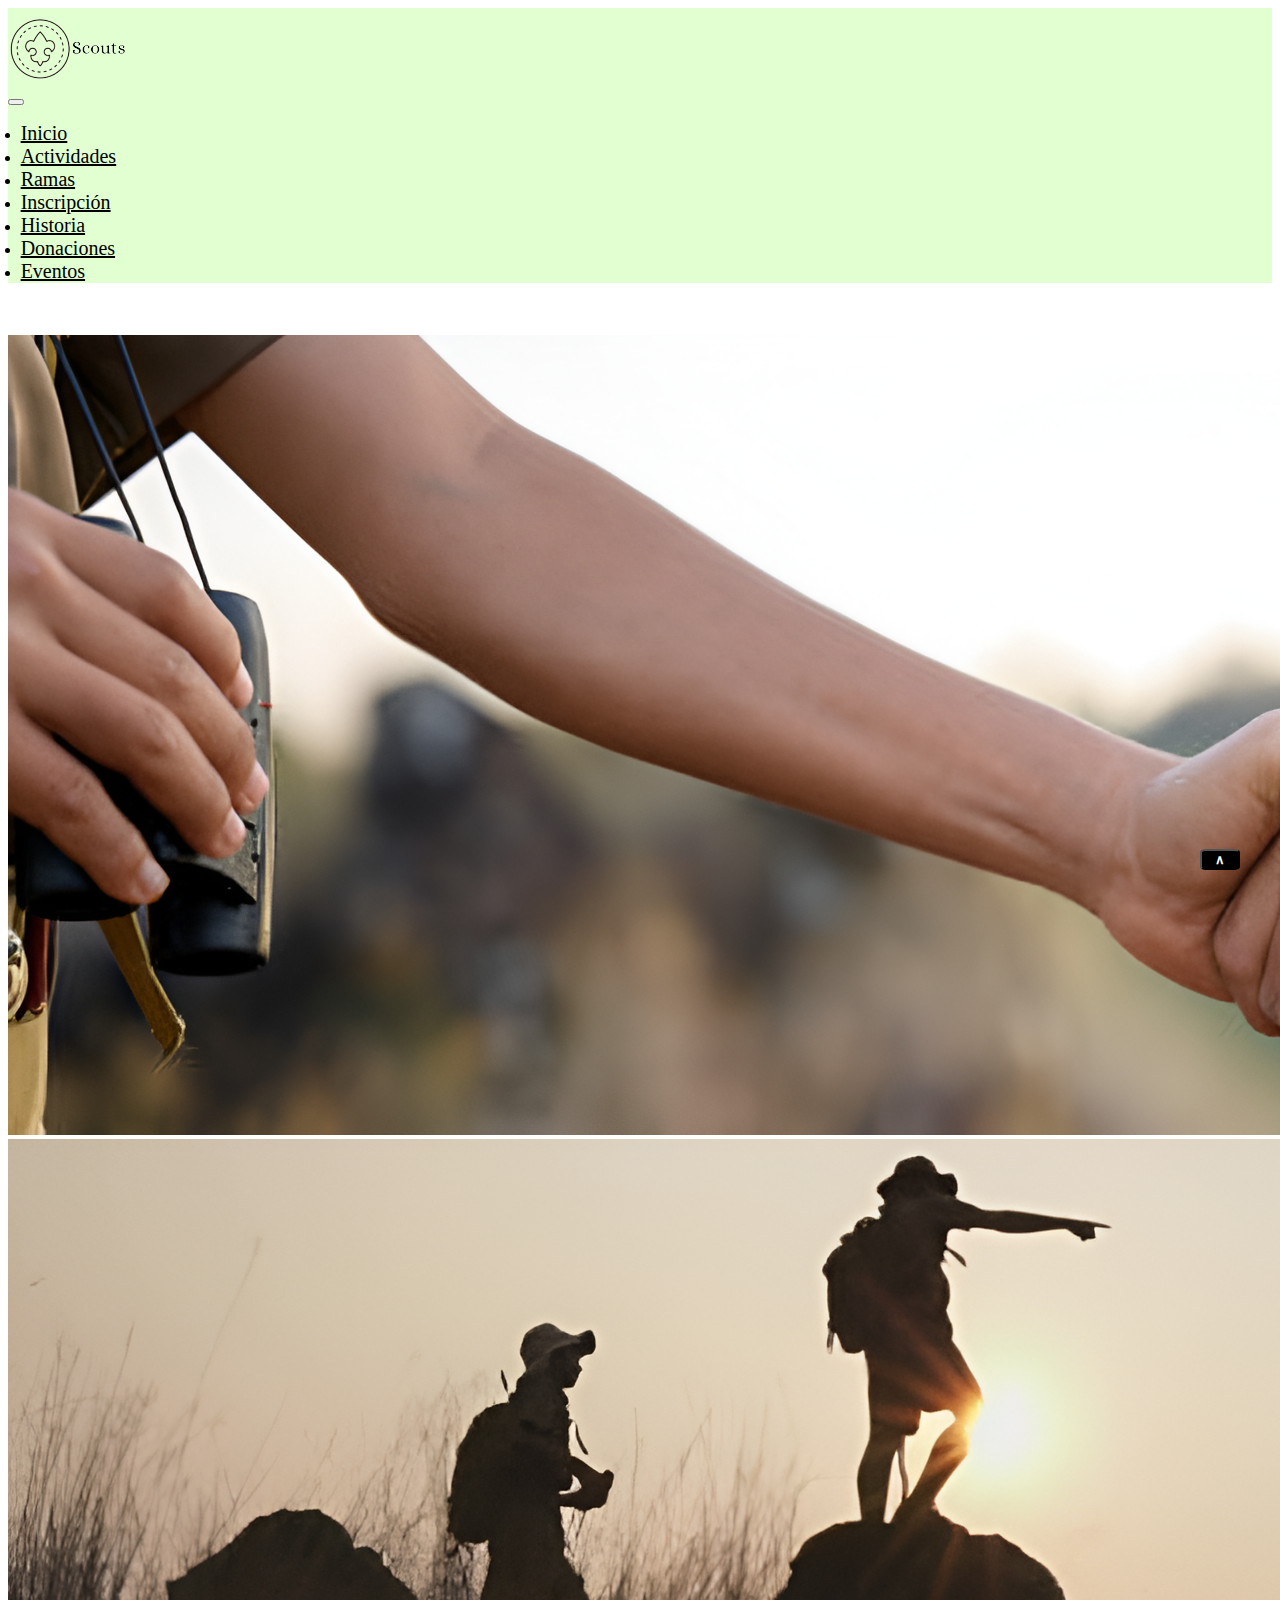
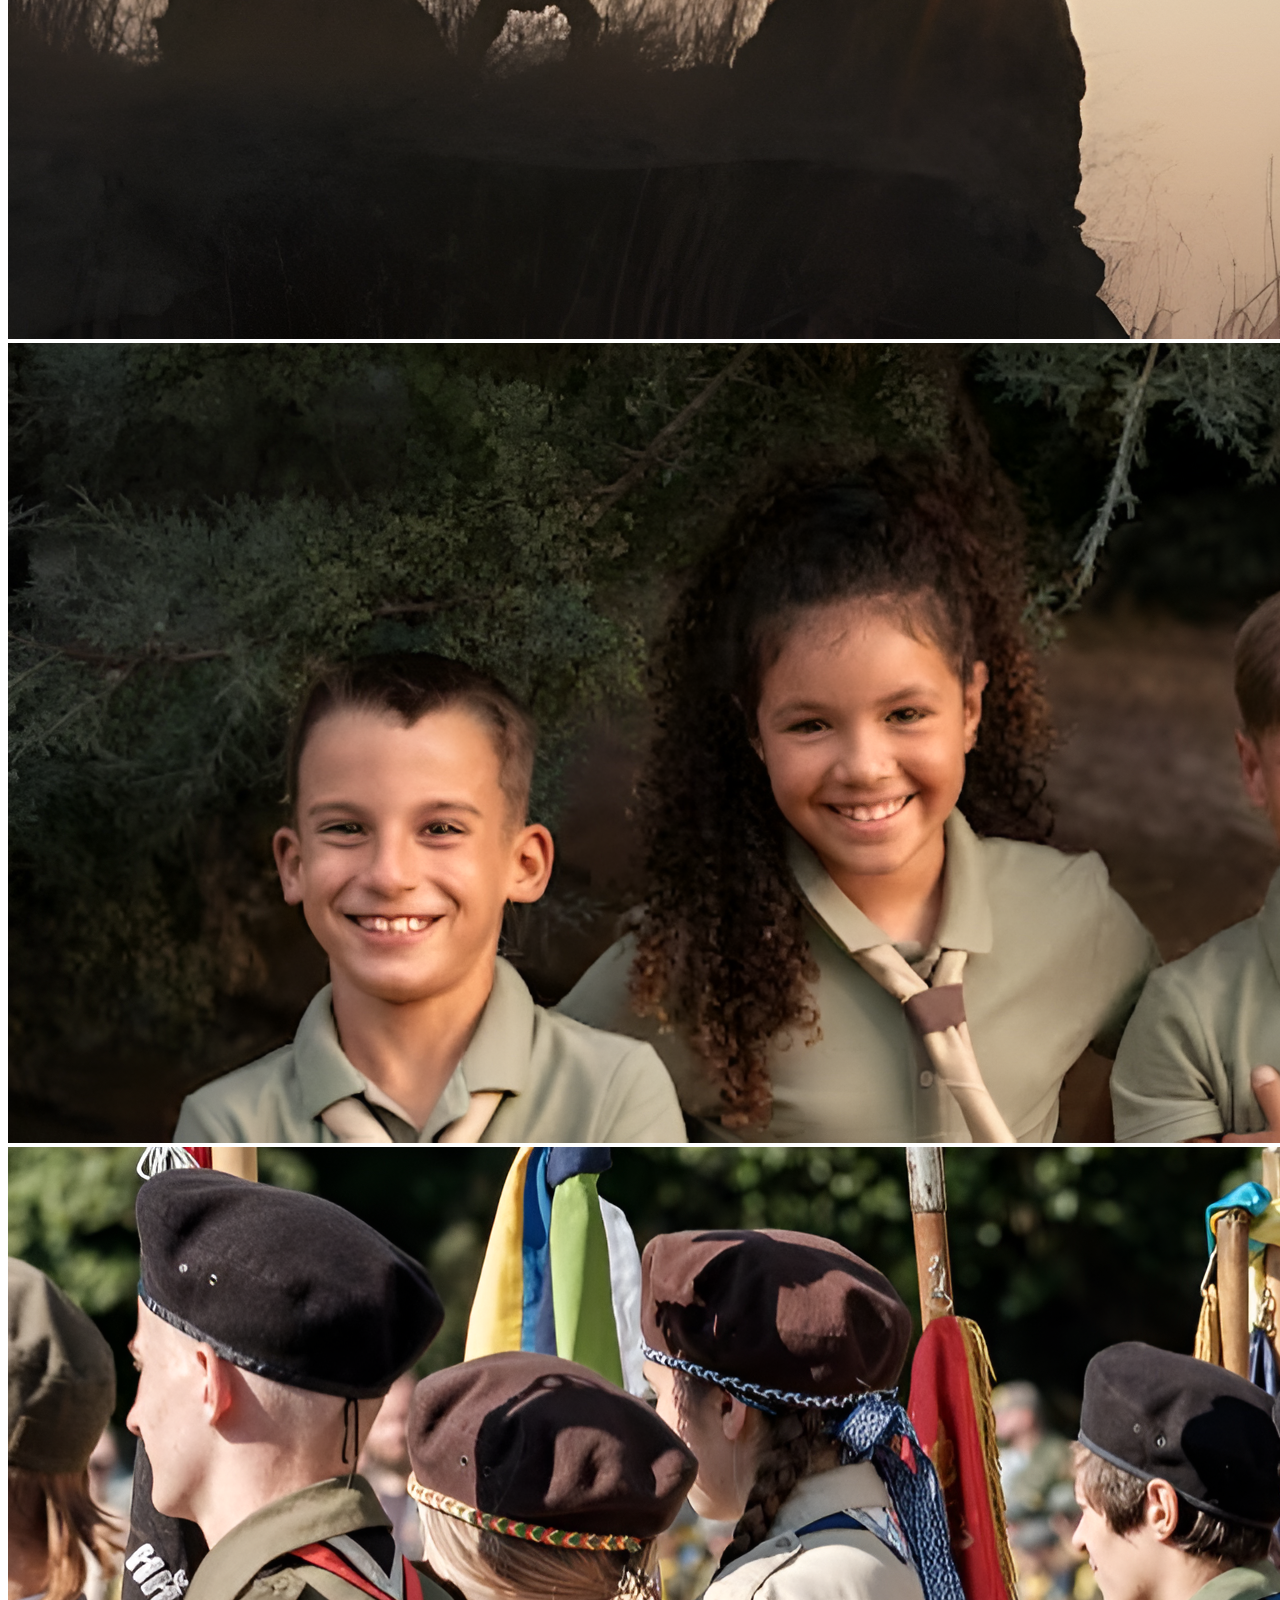
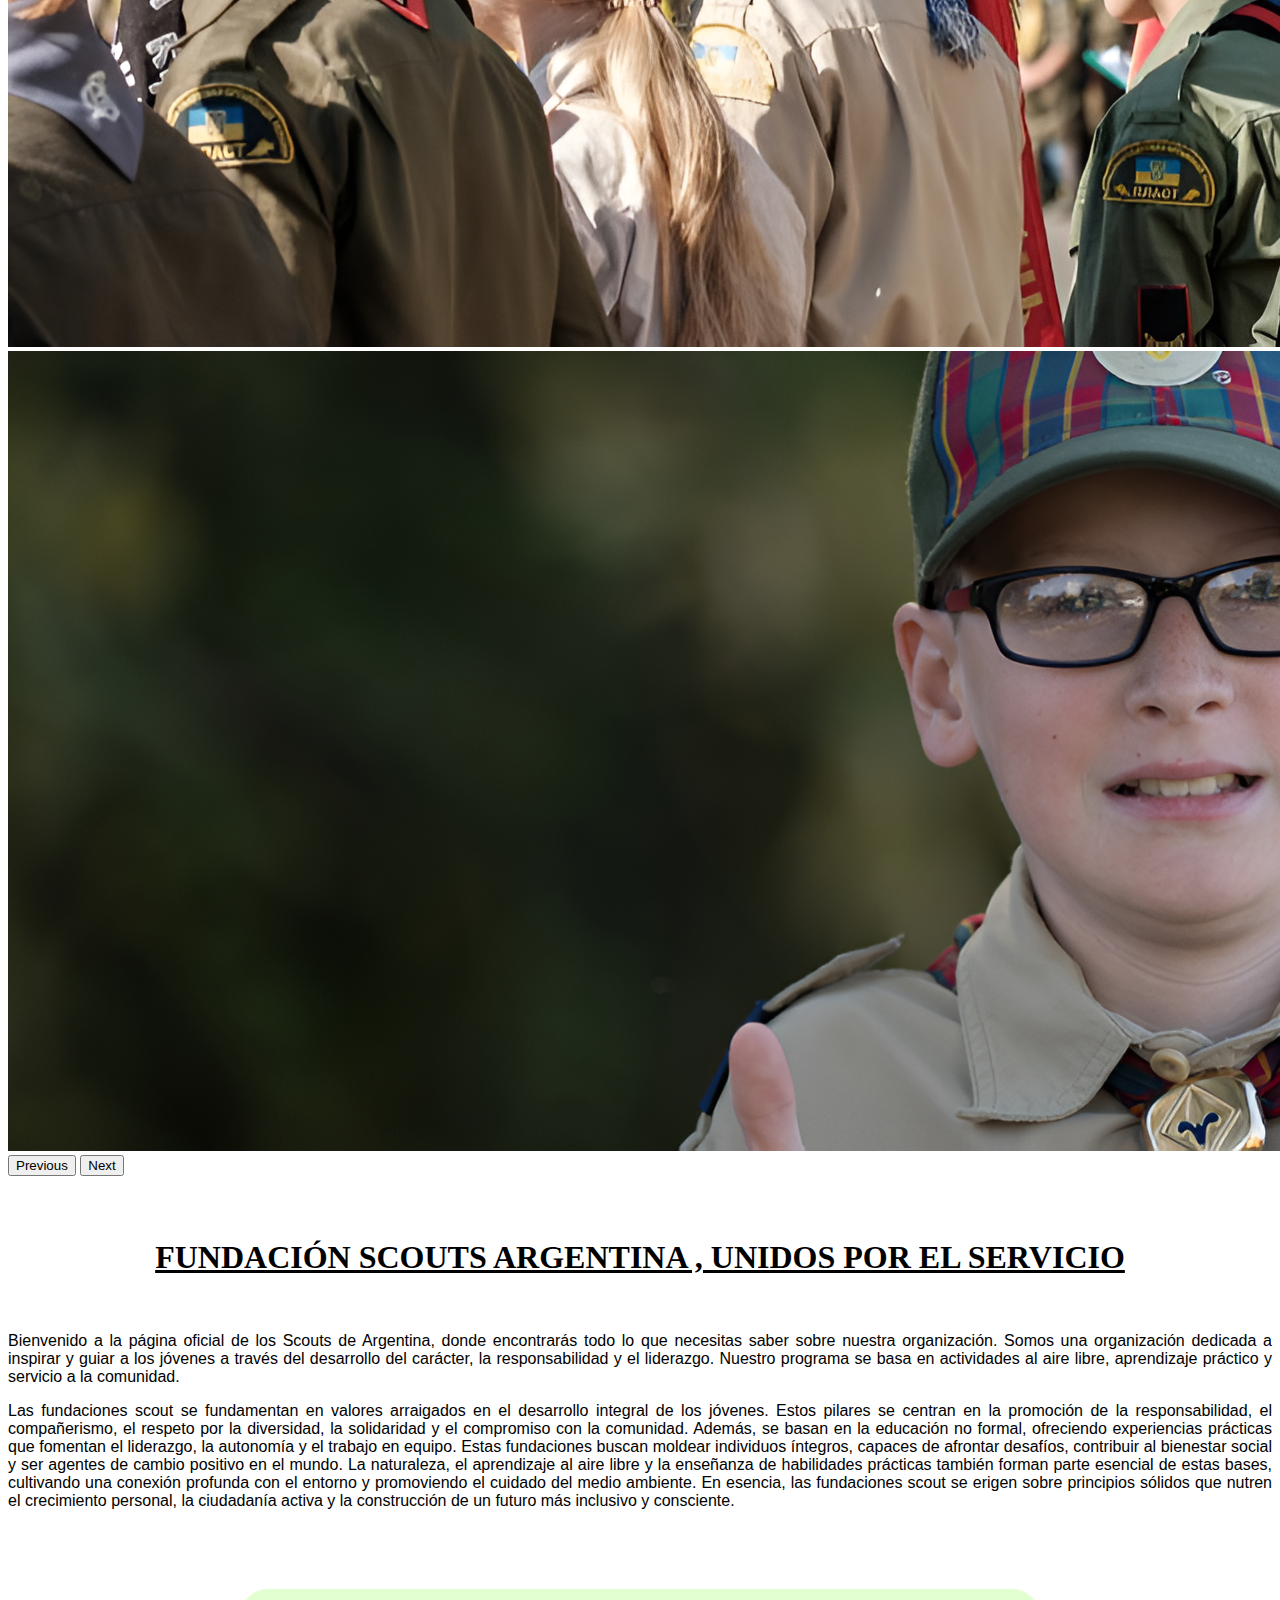
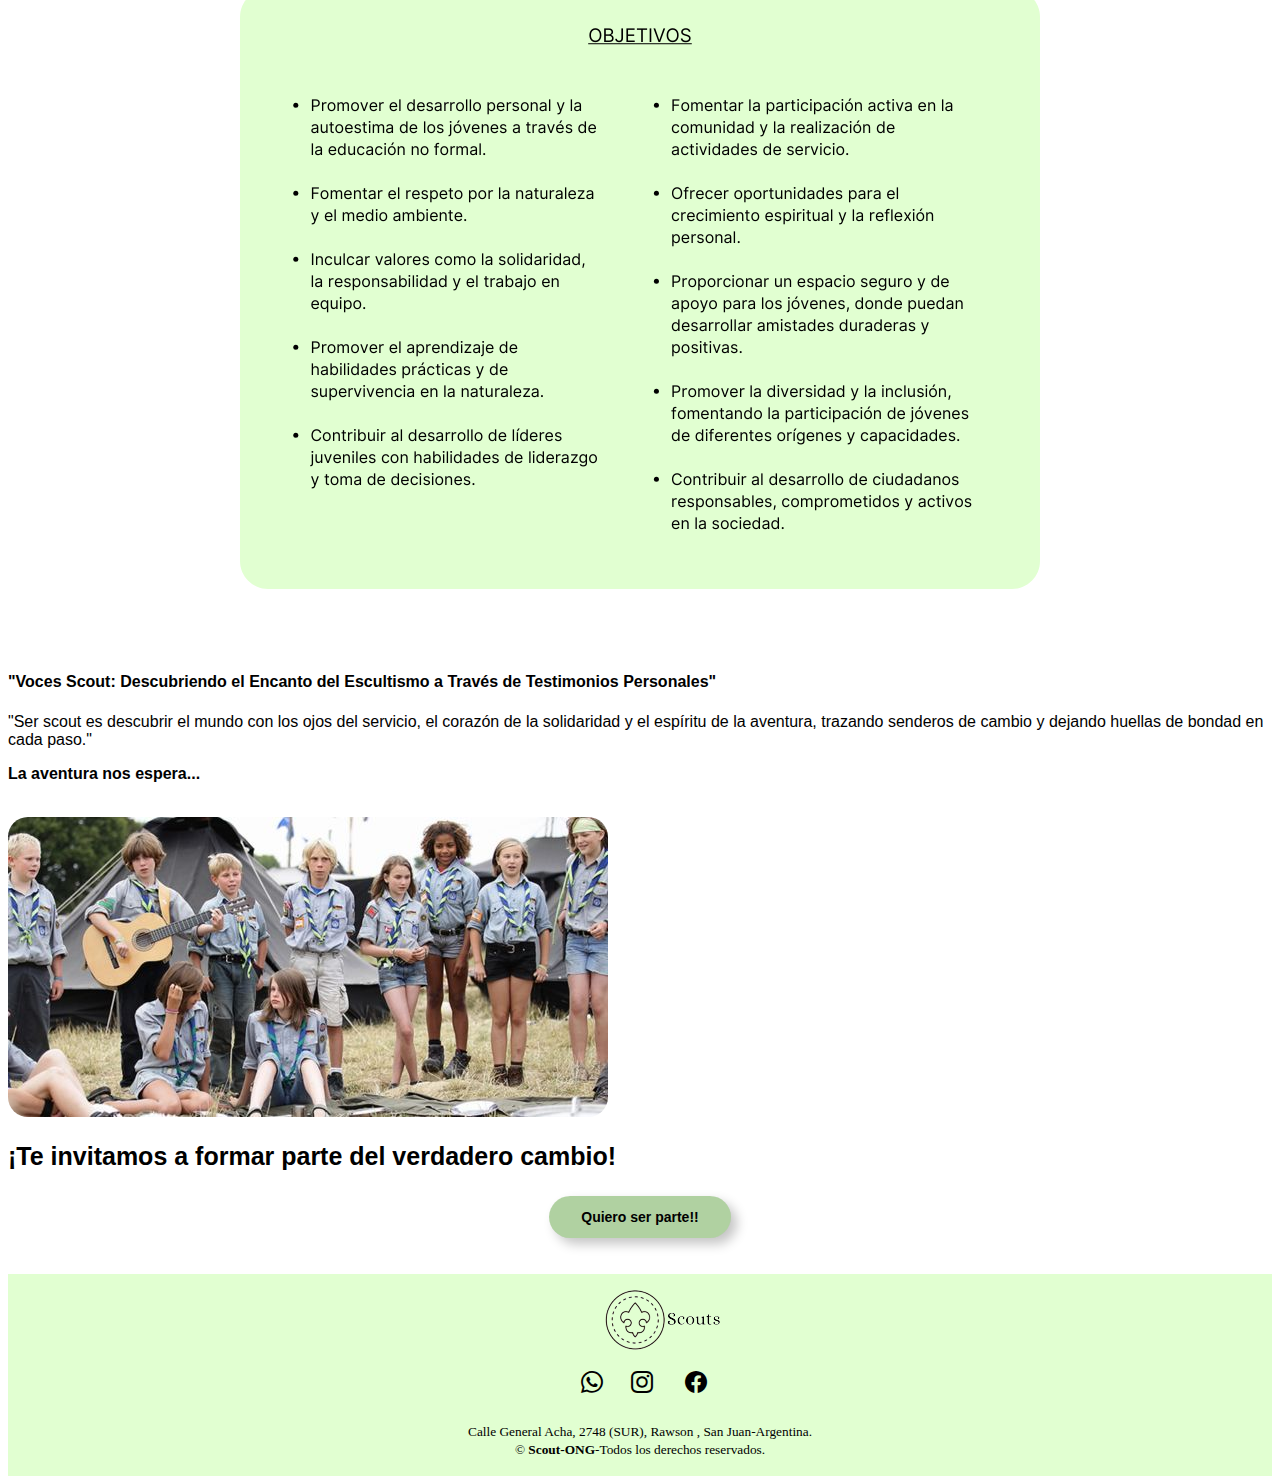
<file: index.html>
<!DOCTYPE html>
<html lang="en">
<head>
    <meta charset="UTF-8">
    <meta name="viewport" content="width=device-width, initial-scale=1.0">
    <title>Scouts.ONG</title>
    <link rel="icon" href="/Imagenes/Logo-removebg-preview.png">
    <link rel="stylesheet" href="estilos.css">
    <link rel="stylesheet" href="Ramas.html">
    <link rel="stylesheet" href="Inscripcion.html">
    <link rel="stylesheet" href="Activades.html">
    <link rel="stylesheet" href="Historia.html">
    <link rel="stylesheet" href="Donaciones.html">
    <link rel="stylesheet" href="Eventos.html">
    <link href="https://cdn.jsdelivr.net/npm/bootstrap@5.3.2/dist/css/bootstrap.min.css" rel="stylesheet" integrity="sha384-T3c6CoIi6uLrA9TneNEoa7RxnatzjcDSCmG1MXxSR1GAsXEV/Dwwykc2MPK8M2HN" crossorigin="anonymous">
    
    <!--iconos-->
    <link rel="stylesheet" href="https://cdn.jsdelivr.net/npm/bootstrap-icons@1.11.2/font/bootstrap-icons.min.css">
</head>


<body class="body">


                                            <!-- BARRA DE NAVEGACION-->
                       
     
<div>                                       
     <div>
      <nav class="navbar navbar-expand-lg bg-body-tertiary">
        <div class="container-fluid  ">
          <a href="index.html" class="button-img-sup"></a>
          <button class="navbar-toggler" type="button" data-bs-toggle="collapse" data-bs-target="#navbarNavDropdown" aria-controls="navbarNavDropdown" aria-expanded="false" aria-label="Toggle navigation">
            <span class="navbar-toggler-icon"></span>
          </button>
          <div class="collapse navbar-collapse" id="navbarNavDropdown">
            <ul class="navbar-nav">
              <li class="nav-item">
                <a id="textodenav" class="nav-link active" aria-current="page" href="index.html">Inicio</a>
              </li>
              <li class="nav-item">
                <a id="textodenav" class="nav-link" href="Activades.html">Actividades</a>
              </li>
              <li class="nav-item">
                <a id="textodenav" class="nav-link" href="Ramas.html">Ramas</a>
              </li>
              <li class="nav-item">
                <a id="textodenav" class="nav-link" href="Inscripcion.html">Inscripción</a>
              </li>
              <li class="nav-item">
                <a id="textodenav" class="nav-link" href="Historia.html">Historia</a>
              </li>
              <li class="nav-item">
                <a id="textodenav" class="nav-link" href="Donaciones.html">Donaciones</a>
              </li>
              <li class="nav-item">
                <a id="textodenav" class="nav-link" href="Eventos.html">Eventos</a>
              </li>
            </ul>
          </div>
        </div>
      </nav>
    </div>
    </div>
    <br><br>
  
    
                                              <!--CARRUSEL DE INICIO-->
   
    <div id="carouselExampleInterval" class="carousel slide" data-bs-ride="carousel">
      <div class="carousel-inner" id="carru">
        <div class="carousel-item active" data-bs-interval="2000">
          <img src="Imagenes_de_index/Carruini1.png" class="d-block w-100">
        </div>
        <div class="carousel-item" data-bs-interval="2000">
          <img src="Imagenes_de_index/Carruini2.png" class="d-block w-100">
        </div>
        <div class="carousel-item" data-bs-interval="2000">
          <img src="Imagenes_de_index/Carruini3.png" class="d-block w-100">
        </div>
        <div class="carousel-item" data-bs-interval="2000">
          <img src="Imagenes_de_index/Carruini4.png" class="d-block w-100">
        </div>
        <div class="carousel-item" data-bs-interval="2000">
          <img src="Imagenes_de_index/Carruini5.png" class="d-block w-100">
        </div>
      </div>
      <button class="carousel-control-prev" type="button" data-bs-target="#carouselExampleInterval" data-bs-slide="prev">
        <span class="carousel-control-prev-icon" aria-hidden="true"></span>
        <span class="visually-hidden">Previous</span>
      </button>
      <button class="carousel-control-next" type="button" data-bs-target="#carouselExampleInterval" data-bs-slide="next">
        <span class="carousel-control-next-icon" aria-hidden="true"></span>
        <span class="visually-hidden">Next</span>
      </button>
    </div>
  
  <div class="container">  
  <div class="row align-items-center">
                                                  <!--TEXTO INICIO-->

   <div class="col-sm-12 col-md-12 col-lg-12 col-xl-12">
            <div class="margendeltexto">
            <h1 style="text-decoration: underline; text-align: center; font-family: 'Alice', serif;">FUNDACIÓN SCOUTS ARGENTINA ,  UNIDOS POR EL SERVICIO</h1><br>
            <p >Bienvenido a la página oficial de los Scouts de Argentina, donde encontrarás todo lo que necesitas saber sobre nuestra organización. Somos una organización dedicada a inspirar y guiar a los jóvenes a través del desarrollo del carácter, la responsabilidad y el liderazgo. Nuestro programa se basa en actividades al aire libre, aprendizaje práctico y servicio a la comunidad.</p>
            <p >Las fundaciones scout se fundamentan en valores arraigados en el desarrollo integral de los jóvenes. Estos pilares se centran en la promoción de la responsabilidad, el compañerismo, el respeto por la diversidad, la solidaridad y el compromiso con la comunidad. Además, se basan en la educación no formal, ofreciendo experiencias prácticas que fomentan el liderazgo, la autonomía y el trabajo en equipo. Estas fundaciones buscan moldear individuos íntegros, capaces de afrontar desafíos, contribuir al bienestar social y ser agentes de cambio positivo en el mundo. La naturaleza, el aprendizaje al aire libre y la enseñanza de habilidades prácticas también forman parte esencial de estas bases, cultivando una conexión profunda con el entorno y promoviendo el cuidado del medio ambiente. En esencia, las fundaciones scout se erigen sobre principios sólidos que nutren el crecimiento personal, la ciudadanía activa y la construcción de un futuro más inclusivo y consciente.</p>
            </div>
          </div> 
       
                                            <!--IMAGEN DE LOS OBJETIVOS-->

  <div class="col-sm-12 col-md-12 col-lg-12 col-xl-12">
  <img src="Imagenes_de_index/OBJETIVOS.png" class="img-fluid" id="imginicio">
  </div>

  </div>
  </div>

                                           <!--TEXTO DEL FINAL DE LA PAG.-->

  <div class="conteiner1">
  <div class="row align-items-center">
   <div class="col-sm-12 col-md-6 col-lg-6 col-xl-6 ">
            <h4 class="text-center">"Voces Scout: Descubriendo el Encanto del Escultismo a Través de Testimonios Personales"</h4> 
            <p class="text-center">"Ser scout es descubrir el mundo con los ojos del servicio, el corazón de la solidaridad y el espíritu de la aventura, trazando senderos de cambio y dejando huellas de bondad en cada paso."</p>
            <p class="text-center"><b>La aventura nos espera...</b></p><br>
        </div>
        
                                           <!--IMAGEN DEL FINAL DE LA PAG.-->          

           <div class="col-sm-12 col-md-6 col-lg-6 col-xl-6">

           <img class="img-fluid" style="display: block; margin-left: 0 auto; margin-right: 0 auto; border-radius: 20px;" src="Imagenes_de_index/img_index.jpg" alt="">
              </div> 
      </div>
    </div>
   
    
                                        <!--BOTON Y TEXTO DEL FINAL DE LA PAG.-->

     <p class="text-center" style="font-size: 25px;"><b>¡Te invitamos a formar parte del verdadero cambio!</b></p>
     <div class="botoninicio">
    <button class="botoninicio" onclick="window.location='Inscripcion.html'"><b>Quiero ser parte!!</b></a></button>
    </div>
    <br><br>

                                            <!--BOTON QUE DESPLAZA HACIA ARRIBA-->


    <button class="btn" id="btnScrollUp" onclick="scrollToTop()"><b>∧</b></button>

      
    <script>
      // Función para desplazamiento suave hacia arriba
      function scrollToTop() {
          window.scrollTo({
              top: 0,
              behavior: 'smooth'
          });
      }
    
      // Mostrar el botón cuando se hace scroll hacia abajo
      window.onscroll = function() {
          var btnScrollUp = document.getElementById('btnScrollUp');
          if (document.body.scrollTop > 800 || document.documentElement.scrollTop > 600) {
              btnScrollUp.style.display = 'block';
          } else {
              btnScrollUp.style.display = 'none';
          }
      };
    </script> 

                                               <!-- PIE DE PAGINA!-->
    <footer class="pie" >
      <div class="grupo1">   
         <div class="boxi">
          <a href="index.html" class="button-img-sup" id="logo_fot"></a>
         </div>
         </div>          
      </div>		
        <div class="grupo2">
         <div class="boxi">
             <a id="icono" href="https://wa.me/+5492645649774" class="icon-red-social">
                <i class="bi bi-whatsapp"></i>
             <a href="https://www.instagram.com/scoutsargentina/" class="icon-red-social">
              <i class="bi bi-instagram"></i>
           </a>             
           <a href="https://www.facebook.com/ScoutsArgentina" class="icon-red-social">
            <i class="bi bi-facebook"></i>
          </a>
          <br><br>
        </div>
        <div class="grupo3">
          <div class="boxi">
           <small>Calle General Acha, 2748 (SUR), Rawson , San Juan-Argentina.</small>
          </div>
       </div>			
       <div class="grupo4">
          <div class="boxi">
           <small>&copy <b>Scout-ONG</b>-Todos los derechos reservados.</small>
           <br><br>
          </div>
       </div>			
    </footer> 
 
    


    <script src="https://cdn.jsdelivr.net/npm/@popperjs/core@2.11.8/dist/umd/popper.min.js" integrity="sha384-I7E8VVD/ismYTF4hNIPjVp/Zjvgyol6VFvRkX/vR+Vc4jQkC+hVqc2pM8ODewa9r" crossorigin="anonymous"></script>
    <script src="https://cdn.jsdelivr.net/npm/bootstrap@5.3.2/dist/js/bootstrap.min.js" integrity="sha384-BBtl+eGJRgqQAUMxJ7pMwbEyER4l1g+O15P+16Ep7Q9Q+zqX6gSbd85u4mG4QzX+" crossorigin="anonymous"></script>  
 </body>
</html>
</file>
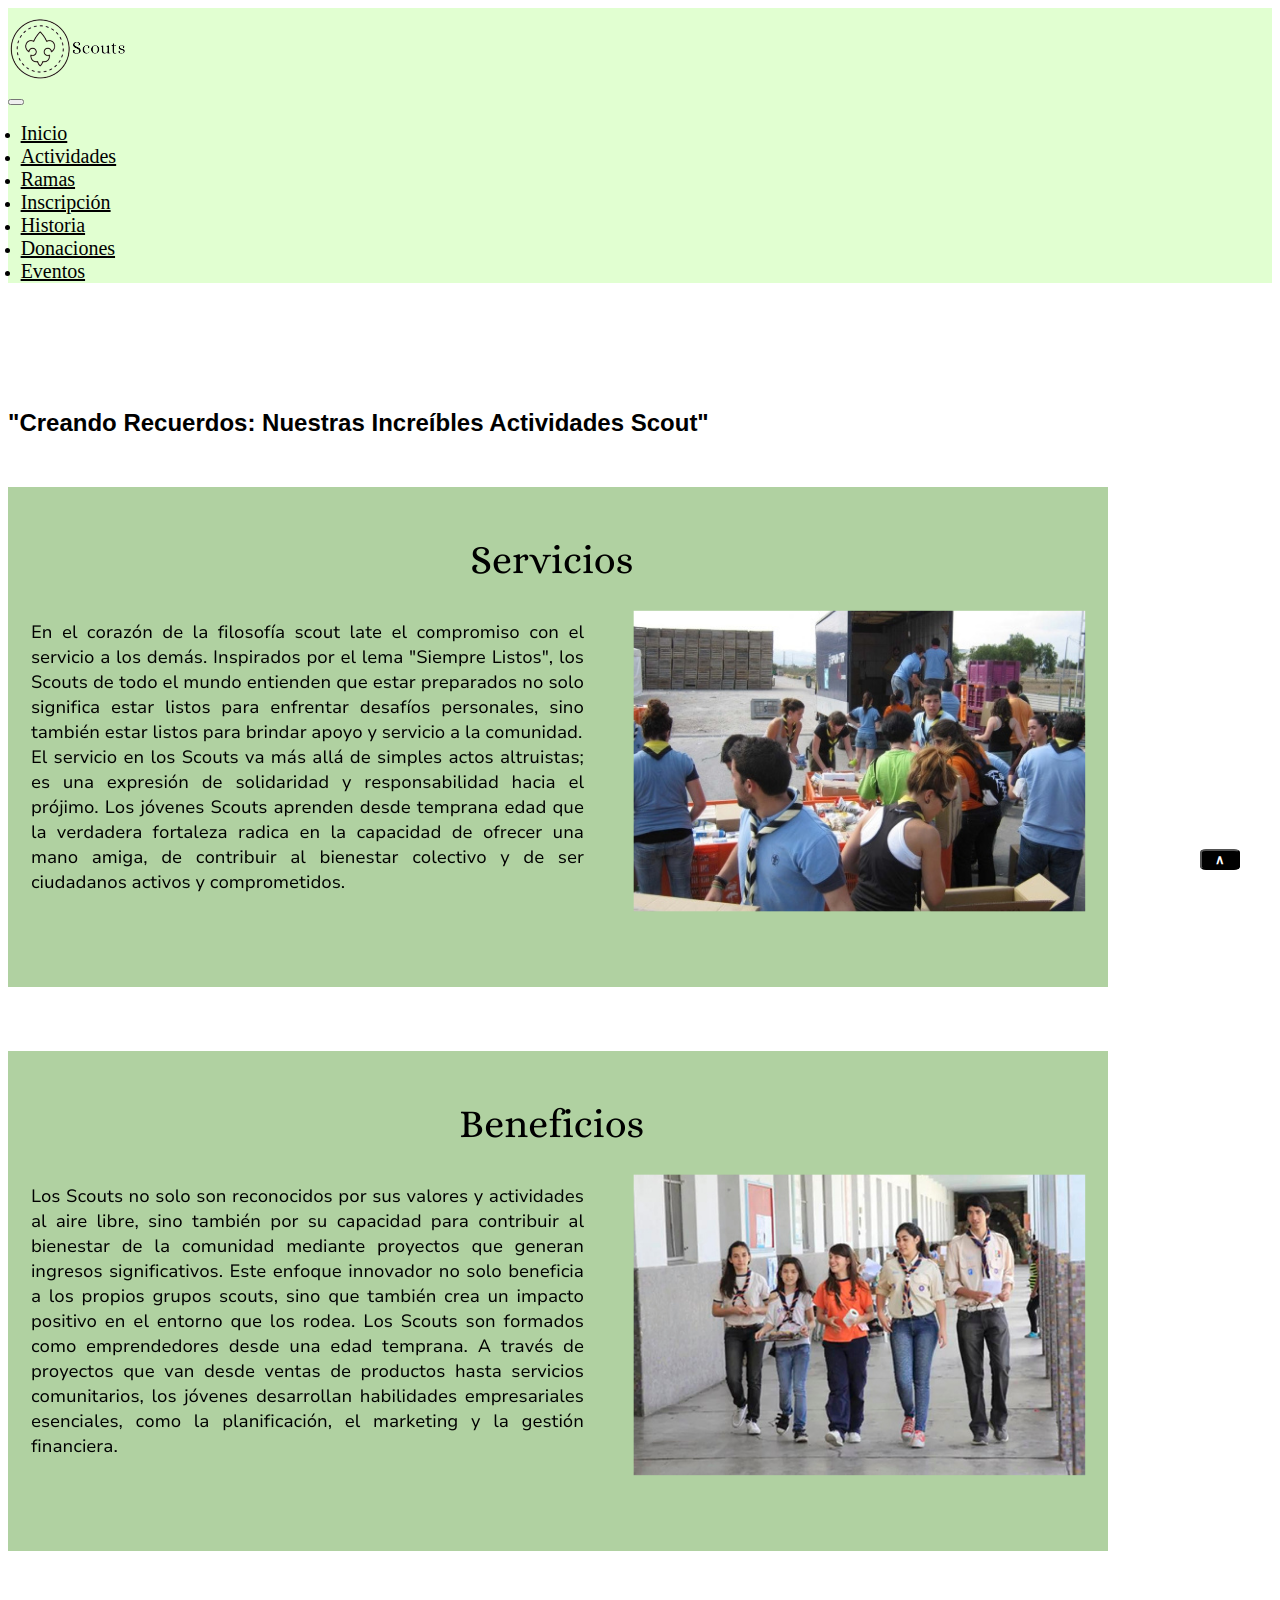
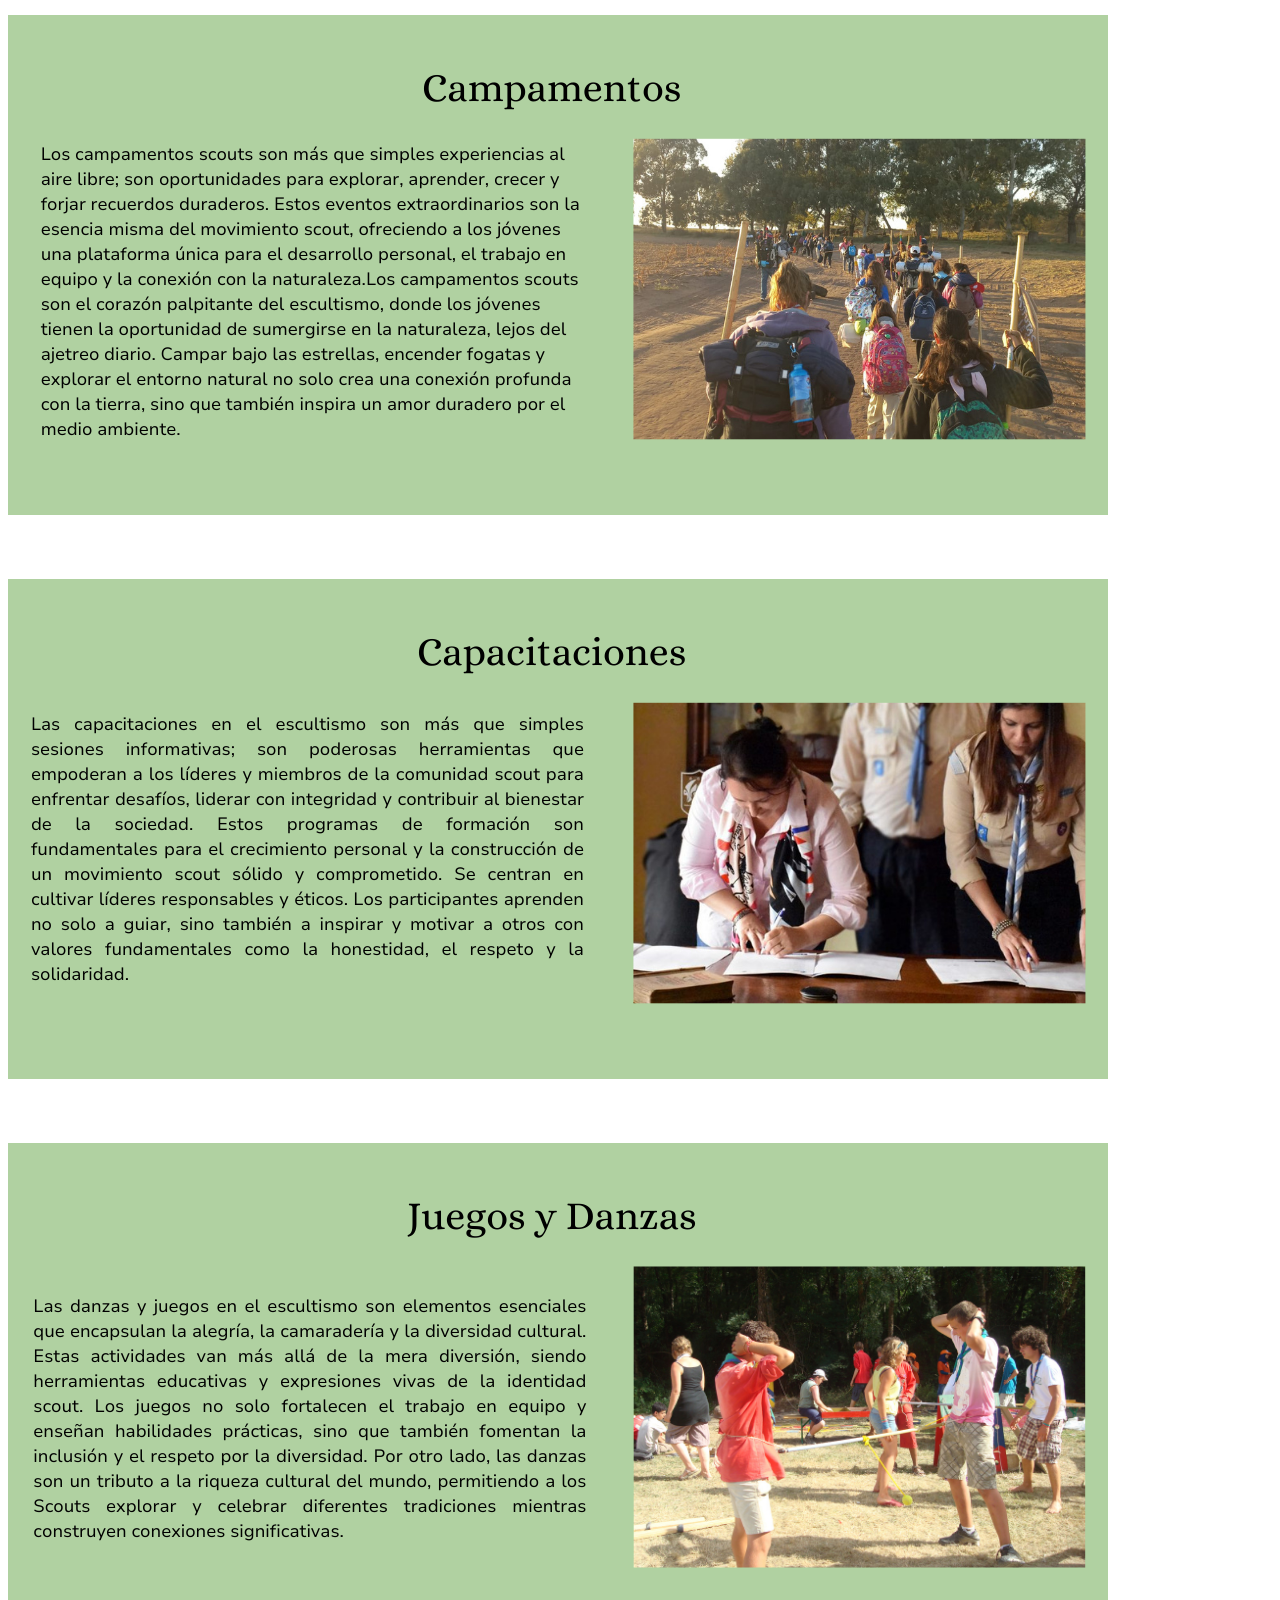
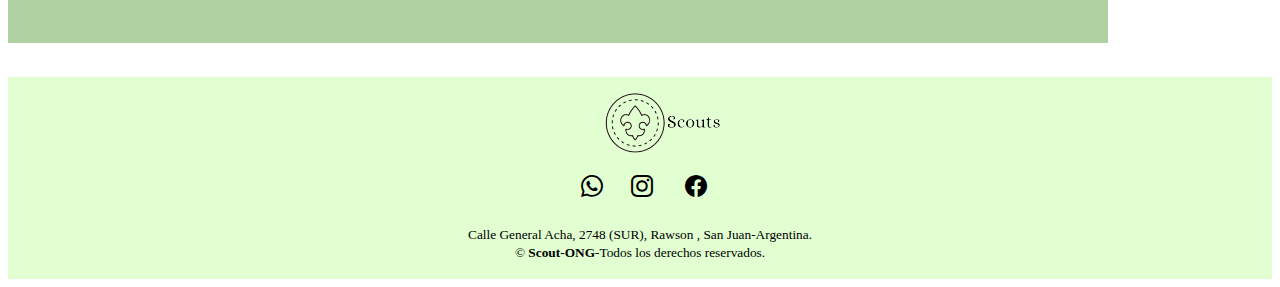
<file: Activades.html>
<!DOCTYPE html>
<html lang="en">
<head>
    <meta charset="UTF-8">
    <meta name="viewport" content="width=device-width, initial-scale=1.0">
    <title>Document</title>
    <link rel="icon" href="/Imagenes/Logo-removebg-preview.png">
    <link rel="stylesheet" href="estilos.css">
    <link rel="stylesheet" href="Ramas.html">
    <link rel="stylesheet" href="index.html">
    <link rel="stylesheet" href="Inscripcion.html">
    <link rel="stylesheet" href="Donaciones.html">
    <link rel="stylesheet" href="Historia.html">
    <link rel="stylesheet" href="Eventos.html">
    <link href="https://cdn.jsdelivr.net/npm/bootstrap@5.3.2/dist/css/bootstrap.min.css" rel="stylesheet" integrity="sha384-T3c6CoIi6uLrA9TneNEoa7RxnatzjcDSCmG1MXxSR1GAsXEV/Dwwykc2MPK8M2HN" crossorigin="anonymous">
    <!--iconos-->
    <link rel="stylesheet" href="https://cdn.jsdelivr.net/npm/bootstrap-icons@1.11.2/font/bootstrap-icons.min.css">
</head>

<body class="body">
     <div class="">
                                                   <!-- BARRA DE NAVEGACION-->
     <div class="">
      <nav class="navbar navbar-expand-lg bg-body-tertiary">
        <div class="container-fluid  ">
          <a href="index.html" class="button-img-sup"></a>
          <button class="navbar-toggler" type="button" data-bs-toggle="collapse" data-bs-target="#navbarNavDropdown" aria-controls="navbarNavDropdown" aria-expanded="false" aria-label="Toggle navigation">
            <span class="navbar-toggler-icon"></span>
          </button>
          <div class="collapse navbar-collapse" id="navbarNavDropdown">
            <ul class="navbar-nav">
              <li class="nav-item">
                <a id="textodenav" class="nav-link active" aria-current="page" href="index.html">Inicio</a>
              </li>
              <li class="nav-item">
                <a id="textodenav" class="nav-link" href="Activades.html">Actividades</a>
              </li>
              <li class="nav-item">
                <a id="textodenav" class="nav-link" href="Ramas.html">Ramas</a>
              </li>
              <li class="nav-item">
                <a id="textodenav" class="nav-link" href="Inscripcion.html">Inscripción</a>
              </li>
              <li class="nav-item">
                <a id="textodenav" class="nav-link" href="Historia.html">Historia</a>
              </li>
              <li class="nav-item">
                <a id="textodenav" class="nav-link" href="Donaciones.html">Donaciones</a>
              </li>
              <li class="nav-item">
                <a id="textodenav" class="nav-link" href="Eventos.html">Eventos</a>
              </li>
            </ul>
          </div>
        </div>
      </nav>
    </div>
     </div>

                                                        <!--TARJETAS DE ACTIVIDADES-->

<div class="container">
<div class="col-sm-12 col-md-12 col-lg-12 col-xl-12"></div>
<h2 id="texact" class="text-center">"Creando Recuerdos: Nuestras Increíbles Actividades Scout"</h2>

<section>
  
  <img id="iact" class="img-fluid" src="Imagenes_actividades/Servicio.png" >
  <img id="iact" class="img-fluid" src="Imagenes_actividades/Beneficios.png" >
  <img id="iact" class="img-fluid" src="Imagenes_actividades/Campamentos.png" >
  <img id="iact" class="img-fluid" src="Imagenes_actividades/Capacitaciones.png" >
  <img id="iact" class="img-fluid" src="Imagenes_actividades/Juegos y Danzas.png" >
  

</section>
</div>
</div>


                                                     <!--BOTON QUE DESPLAZA HACIA ARRIBA-->



<button class="btn" id="btnScrollUp" onclick="scrollToTop()"><b>∧</b></button>

      




                                                         <!-- PIE DE PAGINA!-->
    <footer class="pie" >
      <div class="grupo1">   
         <div class="boxi">
          <a href="index.html" class="button-img-sup" id="logo_fot"></a>
         </div>
         </div>          
      </div>		
        <div class="grupo2">
         <div class="boxi">
          <a id="icono" href="https://wa.me/+5492645649774" class="icon-red-social">
            <i class="bi bi-whatsapp"></i>
         <a href="https://www.instagram.com/scoutsargentina/" class="icon-red-social">
          <i class="bi bi-instagram"></i>
       </a>             
       <a href="https://www.facebook.com/ScoutsArgentina" class="icon-red-social">
        <i class="bi bi-facebook"></i>
      </a>
          <br><br>
        </div>
        <div class="grupo3">
          <div class="boxi">
           <small>Calle General Acha, 2748 (SUR), Rawson , San Juan-Argentina.</small>
          </div>
       </div>			
       <div class="grupo4">
          <div class="boxi">
           <small>&copy <b>Scout-ONG</b>-Todos los derechos reservados.</small>
           <br><br>
          </div>
       </div>			
    </footer> 

    <script>
      // Función para desplazamiento suave hacia arriba
      function scrollToTop() {
          window.scrollTo({
              top: 0,
              behavior: 'smooth'
          });
      }
    
      // Mostrar el botón cuando se hace scroll hacia abajo
      window.onscroll = function() {
          var btnScrollUp = document.getElementById('btnScrollUp');
          if (document.body.scrollTop > 800 || document.documentElement.scrollTop > 600) {
              btnScrollUp.style.display = 'block';
          } else {
              btnScrollUp.style.display = 'none';
          }
      };
    </script> 
    
    <script src="https://cdn.jsdelivr.net/npm/@popperjs/core@2.11.8/dist/umd/popper.min.js" integrity="sha384-I7E8VVD/ismYTF4hNIPjVp/Zjvgyol6VFvRkX/vR+Vc4jQkC+hVqc2pM8ODewa9r" crossorigin="anonymous"></script>
    <script src="https://cdn.jsdelivr.net/npm/bootstrap@5.3.2/dist/js/bootstrap.min.js" integrity="sha384-BBtl+eGJRgqQAUMxJ7pMwbEyER4l1g+O15P+16Ep7Q9Q+zqX6gSbd85u4mG4QzX+" crossorigin="anonymous"></script>

</body>
</html>
</file>
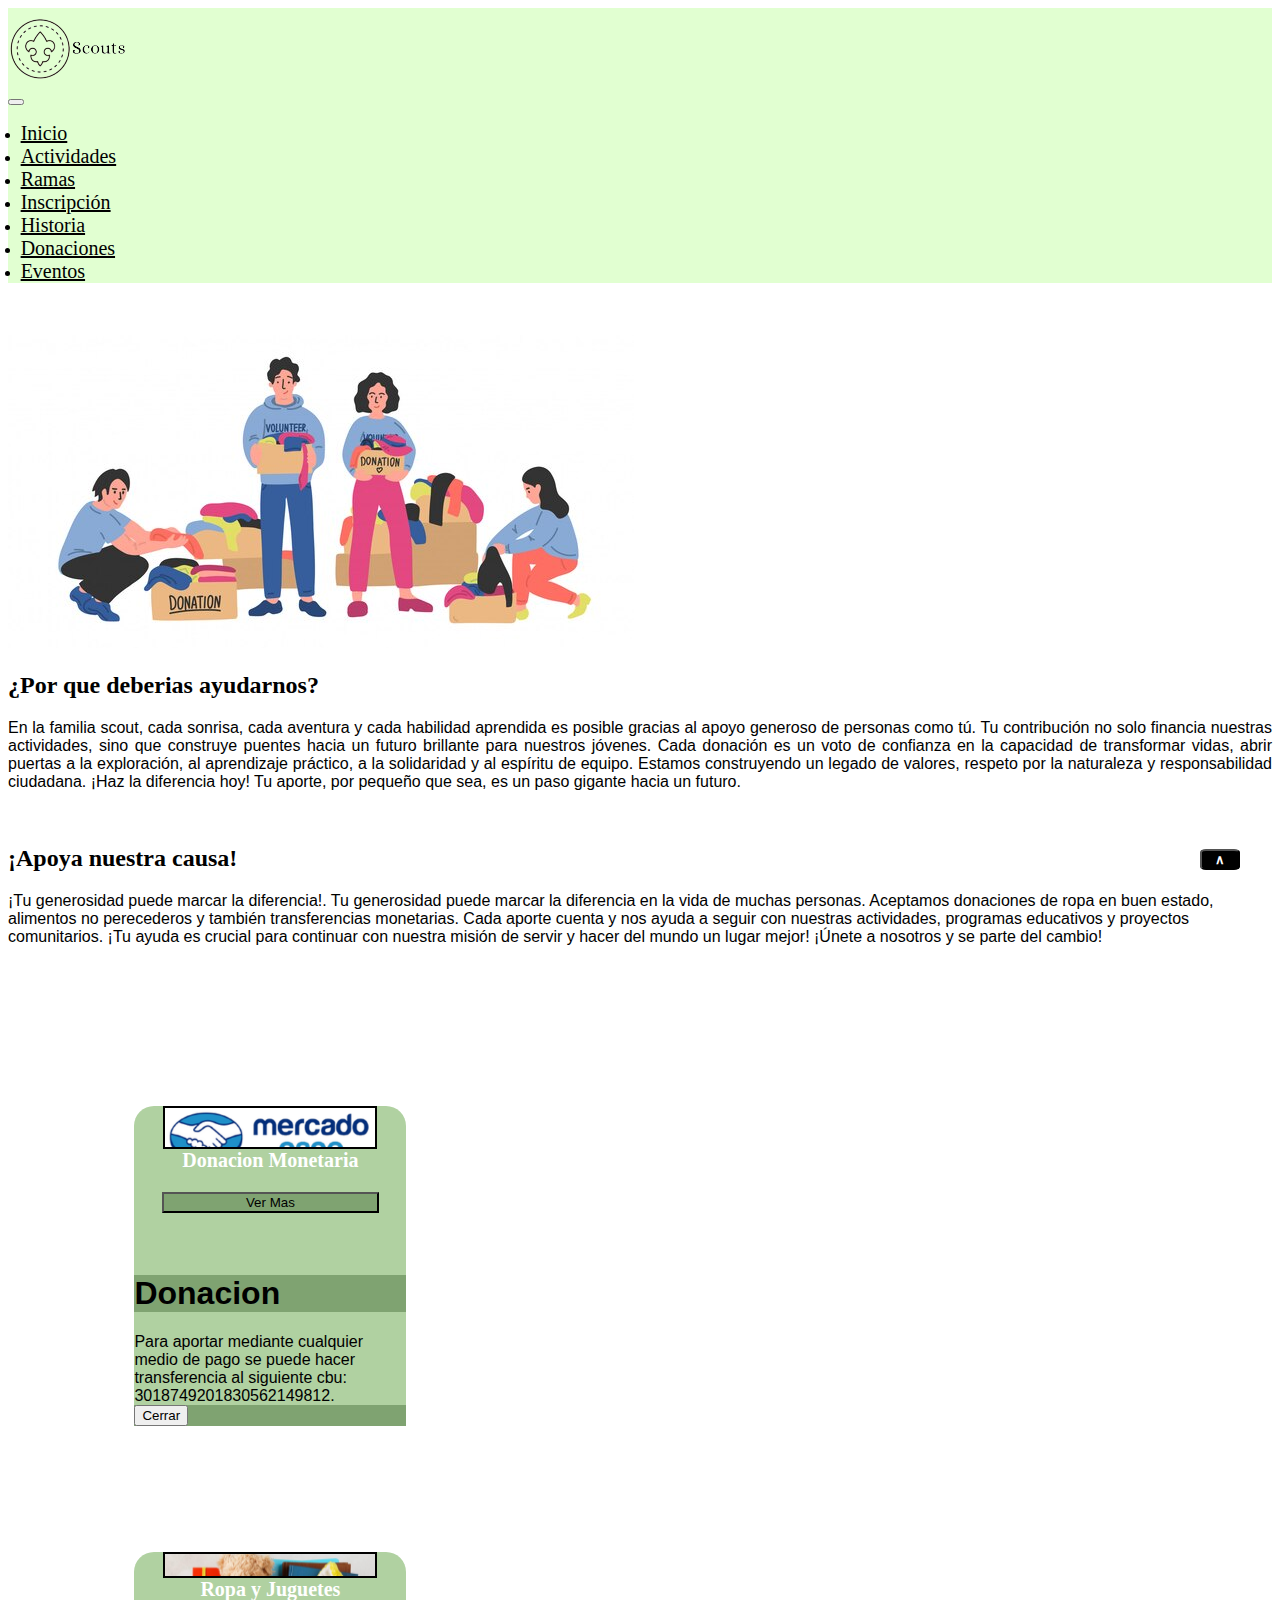
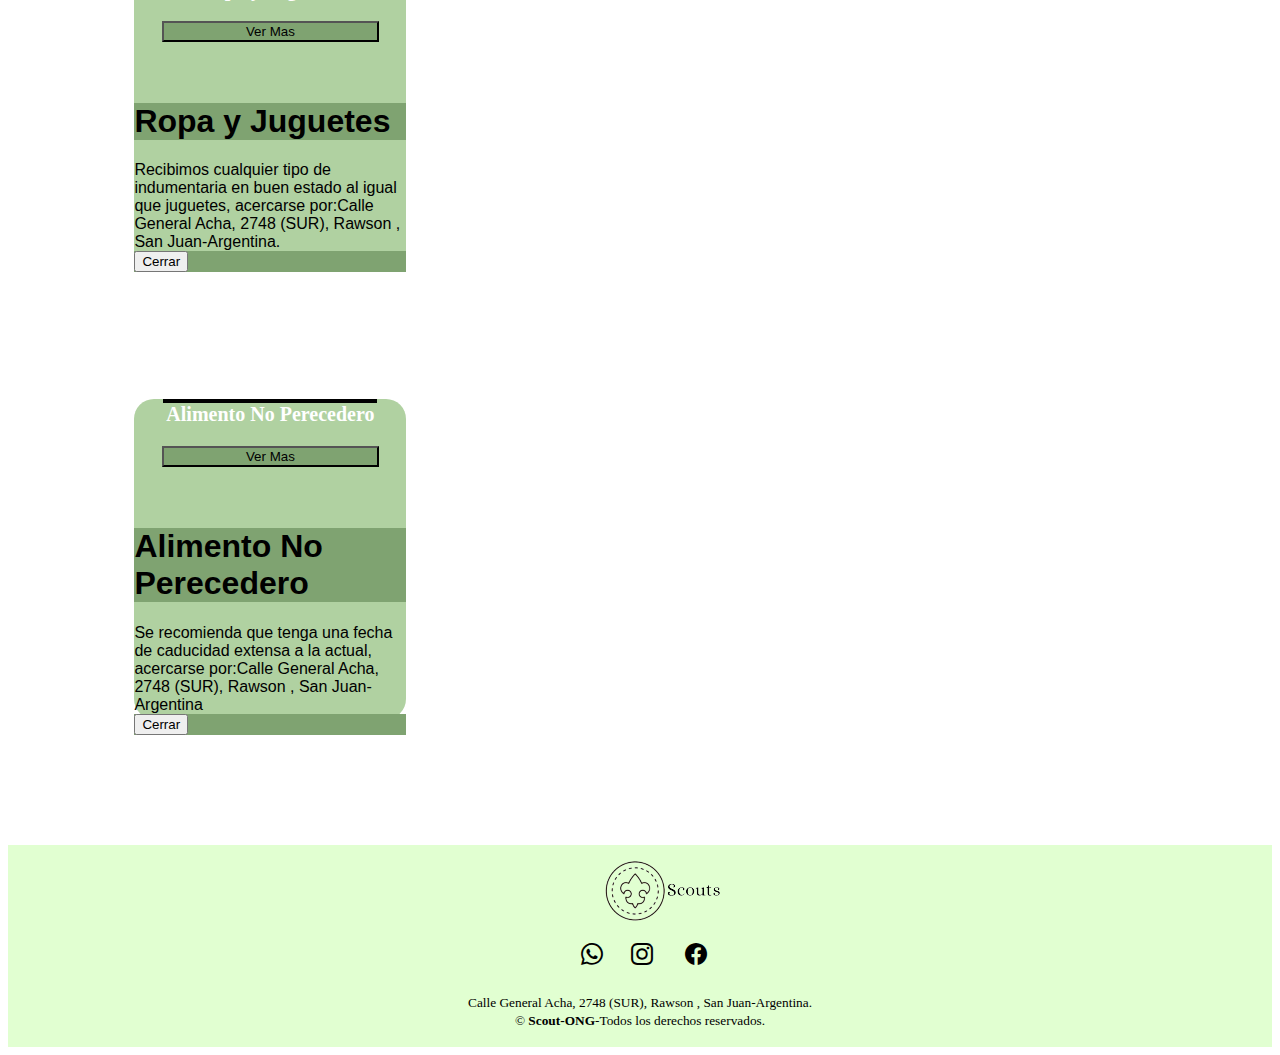
<file: Donaciones.html>
<!DOCTYPE html>
<html lang="en">
<head>
    <meta charset="UTF-8">
    <meta name="viewport" content="width=device-width, initial-scale=1.0">
    <title>Document</title>
    <link rel="icon" href="/Imagenes/Logo-removebg-preview.png">
    <link rel="stylesheet" href="estilos.css">
    <link rel="stylesheet" href="Ramas.html">
    <link rel="stylesheet" href="index.html">
    <link rel="stylesheet" href="Inscripcion.html">
    <link rel="stylesheet" href="Donaciones.html">
    <link rel="stylesheet" href="Historia.html">
    <link rel="stylesheet" href="Eventos.html">
    <link href="https://cdn.jsdelivr.net/npm/bootstrap@5.3.2/dist/css/bootstrap.min.css" rel="stylesheet" integrity="sha384-T3c6CoIi6uLrA9TneNEoa7RxnatzjcDSCmG1MXxSR1GAsXEV/Dwwykc2MPK8M2HN" crossorigin="anonymous">
    <!--iconos-->
    <link rel="stylesheet" href="https://cdn.jsdelivr.net/npm/bootstrap-icons@1.11.2/font/bootstrap-icons.min.css">
</head>

<body class="body">
   
                                                <!-- BARRA DE NAVEGACION-->
    
      <nav class="navbar navbar-expand-lg bg-body-tertiary">
        <div class="container-fluid  ">
          <a href="index.html" class="button-img-sup"></a>
          <button class="navbar-toggler" type="button" data-bs-toggle="collapse" data-bs-target="#navbarNavDropdown" aria-controls="navbarNavDropdown" aria-expanded="false" aria-label="Toggle navigation">
            <span class="navbar-toggler-icon"></span>
          </button>
          <div class="collapse navbar-collapse" id="navbarNavDropdown">
            <ul class="navbar-nav">
              <li class="nav-item">
                <a id="textodenav" class="nav-link active" aria-current="page" href="index.html">Inicio</a>
              </li>
              <li class="nav-item">
                <a id="textodenav" class="nav-link" href="Activades.html">Actividades</a>
              </li>
              <li class="nav-item">
                <a id="textodenav" class="nav-link" href="Ramas.html">Ramas</a>
              </li>
              <li class="nav-item">
                <a id="textodenav" class="nav-link" href="Inscripcion.html">Inscripción</a>
              </li>
              <li class="nav-item">
                <a id="textodenav" class="nav-link" href="Historia.html">Historia</a>
              </li>
              <li class="nav-item">
                <a id="textodenav" class="nav-link" href="Donaciones.html">Donaciones</a>
              </li>
              <li class="nav-item">
                <a id="textodenav" class="nav-link" href="Eventos.html">Eventos</a>
              </li>
            </ul>
          </div>
        </div>
      </nav>
     

                                                     <!--TEXTO E IMAGENES-->

<br><br>  
<div class="container">
     <div class="row align-items-center">
        <div class="col-sm-12 col-md-6 col-lg-6 col-xl-6">
          <img src="Imagenes_actividades/donar.jpg" class="img-fluid">
        </div>
        <div class="col-sm-12 col-md-6 col-lg-6 col-xl-6">
          <h2 style="font-family: 'Alice', serif;">¿Por que deberias ayudarnos?</h2>
          <p style="text-align: justify;font-family: 'Roboto', sans-serif;">En la familia scout, cada sonrisa, cada aventura y cada habilidad aprendida es posible gracias al apoyo generoso de personas como tú. Tu contribución no solo financia nuestras actividades, sino que construye puentes hacia un futuro brillante para nuestros jóvenes. Cada donación es un voto de confianza en la capacidad de transformar vidas, abrir puertas a la exploración, al aprendizaje práctico, a la solidaridad y al espíritu de equipo. Estamos construyendo un legado de valores, respeto por la naturaleza y responsabilidad ciudadana.
            ¡Haz la diferencia hoy! Tu aporte, por pequeño que sea, es un paso gigante hacia un futuro. </p>
        </div>
     </div>
  <br>
    <div id="donar">
      <h2 style="font-family: 'Alice', serif;">¡Apoya nuestra causa!</h2>
      <p style=" font-family: 'Roboto', sans-serif;">¡Tu generosidad puede marcar la diferencia!. Tu generosidad puede marcar la diferencia en la vida de muchas personas. Aceptamos donaciones de ropa en buen estado, alimentos no perecederos y también transferencias monetarias. Cada aporte cuenta y nos ayuda a seguir con nuestras actividades, programas educativos y proyectos comunitarios. ¡Tu ayuda es crucial para continuar con nuestra misión de servir y hacer del mundo un lugar mejor! ¡Únete a nosotros y se parte del cambio!</p>
    </div>
</div>
<br>



                                                       <!--TERJETAS-->

<div class="container">
  <div class="row"> 
    <div class="col-sm-12 col-md-4 col-lg-4 col-xl-4">
        <div class="cardi">
        <div class="img"></div>
        <span style="font-family: 'Alice', serif; margin-bottom: 20px;">Donacion Monetaria</span>
        <!-- Button trigger modal -->
<button style="background-color: #7FA371; width: 80%; display: block; margin: 0 auto; margin-bottom: 40px;" type="button" class="btn btn-primary" data-bs-toggle="modal" data-bs-target="#exampleModal">
  Ver Mas
</button>

<!-- Modal -->
<div class="modal fade" id="exampleModal" tabindex="-1" aria-labelledby="exampleModalLabel" aria-hidden="true">
  <div class="modal-dialog">
    <div class="modal-content">
      <div class="modal-header" style="background-color: #7FA371;">
        <h1 class="modal-title fs-5" id="exampleModalLabel">Donacion</h1>
      </div>
      <div class="modal-body">
        Para aportar mediante cualquier medio de pago se puede hacer transferencia al siguiente cbu: 3018749201830562149812.
      </div>
      <div class="modal-footer" style="background-color: #7FA371;">
        <button type="button" class="btn btn-secondary" data-bs-dismiss="modal">Cerrar</button>
      </div>
    </div>
  </div>
</div>
       
      </div>
    </div>

    <div class="col-sm-12 col-md-4 col-lg-4 col-xl-4">
      <div class="cardi">
        <div class="img1"></div>
        <span style="font-family: 'Alice', serif; margin-bottom: 20px;">Ropa y Juguetes</span>
        
              <!-- Button trigger modal -->
<button style="background-color: #7FA371; width: 80%; display: block; margin: 0 auto; margin-bottom: 40px;" type="button" class="btn btn-primary" data-bs-toggle="modal" data-bs-target="#segunda">
  Ver Mas
</button>

<!-- Modal -->
<div class="modal fade" id="segunda" tabindex="-1" aria-labelledby="exampleModalLabel" aria-hidden="true">
  <div class="modal-dialog">
    <div class="modal-content">
      <div class="modal-header" style="background-color: #7FA371;">
        <h1 class="modal-title fs-5" id="exampleModalLabel">Ropa y Juguetes</h1>
      </div>
      <div class="modal-body">
        Recibimos cualquier tipo de indumentaria en buen estado al igual que juguetes, acercarse por:Calle General Acha, 2748 (SUR), Rawson , San Juan-Argentina.
      </div>
      <div class="modal-footer" style="background-color: #7FA371;">
        <button type="button" class="btn btn-secondary" data-bs-dismiss="modal">Cerrar</button>
      </div>
    </div>
  </div>
</div>
      
      </div>
    </div>

    <div class="col-sm-12 col-md-4 col-lg-4 col-xl-4">
      <div class="cardi">
        <div class="img2"></div>
        <span style="font-family: 'Alice', serif; margin-bottom: 20px;">Alimento No Perecedero</span>
      
    <!-- Button trigger modal -->
<button style="background-color: #7FA371; width: 80%; display: block; margin: 0 auto; margin-bottom: 40px;" type="button" class="btn btn-primary" data-bs-toggle="modal" data-bs-target="#tercero">
  Ver Mas
</button>

<!-- Modal -->
<div class="modal fade" id="tercero" tabindex="-1" aria-labelledby="exampleModalLabel" aria-hidden="true">
  <div class="modal-dialog">
    <div class="modal-content">
      <div class="modal-header" style="background-color: #7FA371;">
        <h1 class="modal-title fs-5" id="exampleModalLabel">Alimento No Perecedero</h1>
      </div>
      <div class="modal-body">
        Se recomienda que tenga una fecha de caducidad extensa a la actual, acercarse por:Calle General Acha, 2748 (SUR), Rawson , San Juan-Argentina</div>
      <div class="modal-footer" style="background-color: #7FA371;">
        <button type="button" class="btn btn-secondary" data-bs-dismiss="modal">Cerrar</button>
      </div>
    </div>
  </div>
</div>

      </div>
    </div>



    </div></div>







                                                           <!--BOTON QUE DESPLAZA HACIA ARRIBA-->


    <button class="btn" id="btnScrollUp" onclick="scrollToTop()"><b>∧</b></button>

      



                                                  <!-- PIE DE PAGINA!-->
    <footer class="pie" >
      <div class="grupo1">   
         <div class="boxi">
          <a href="index.html" class="button-img-sup" id="logo_fot"></a>
         </div>
         </div>          
      </div>		
        <div class="grupo2">
         <div class="boxi">
          <a id="icono" href="https://wa.me/+5492645649774" class="icon-red-social">
            <i class="bi bi-whatsapp"></i>
         <a href="https://www.instagram.com/scoutsargentina/" class="icon-red-social">
          <i class="bi bi-instagram"></i>
       </a>             
       <a href="https://www.facebook.com/ScoutsArgentina" class="icon-red-social">
        <i class="bi bi-facebook"></i>
      </a>
          <br><br>
        </div>
        <div class="grupo3">
          <div class="boxi">
           <small>Calle General Acha, 2748 (SUR), Rawson , San Juan-Argentina.</small>
          </div>
       </div>			
       <div class="grupo4">
          <div class="boxi">
           <small>&copy <b>Scout-ONG</b>-Todos los derechos reservados.</small>
           <br><br>
          </div>
       </div>			
    </footer>
    
    <script>
      // Función para desplazamiento suave hacia arriba
      function scrollToTop() {
          window.scrollTo({
              top: 0,
              behavior: 'smooth'
          });
      }
    
      // Mostrar el botón cuando se hace scroll hacia abajo
      window.onscroll = function() {
          var btnScrollUp = document.getElementById('btnScrollUp');
          if (document.body.scrollTop > 800 || document.documentElement.scrollTop > 600) {
              btnScrollUp.style.display = 'block';
          } else {
              btnScrollUp.style.display = 'none';
          }
      };
    </script> 
                                               <!--SCRIPT PARA COPIAR EL CVU-->
   <script>
      function copiarTexto() {
        var texto = document.getElementById("textoACopiar");
        var seleccion = document.createRange();
        seleccion.selectNodeContents(texto);
        window.getSelection().removeAllRanges();
        window.getSelection().addRange(seleccion);
        document.execCommand("copy");
        window.getSelection().removeAllRanges();
        alert("¡Texto copiado!");
      }
      </script>
    
       <script src="https://cdn.jsdelivr.net/npm/@popperjs/core@2.11.8/dist/umd/popper.min.js" integrity="sha384-I7E8VVD/ismYTF4hNIPjVp/Zjvgyol6VFvRkX/vR+Vc4jQkC+hVqc2pM8ODewa9r" crossorigin="anonymous"></script>
       <script src="https://cdn.jsdelivr.net/npm/bootstrap@5.3.2/dist/js/bootstrap.min.js" integrity="sha384-BBtl+eGJRgqQAUMxJ7pMwbEyER4l1g+O15P+16Ep7Q9Q+zqX6gSbd85u4mG4QzX+" crossorigin="anonymous"></script>  
   
</body>
</html>
</file>
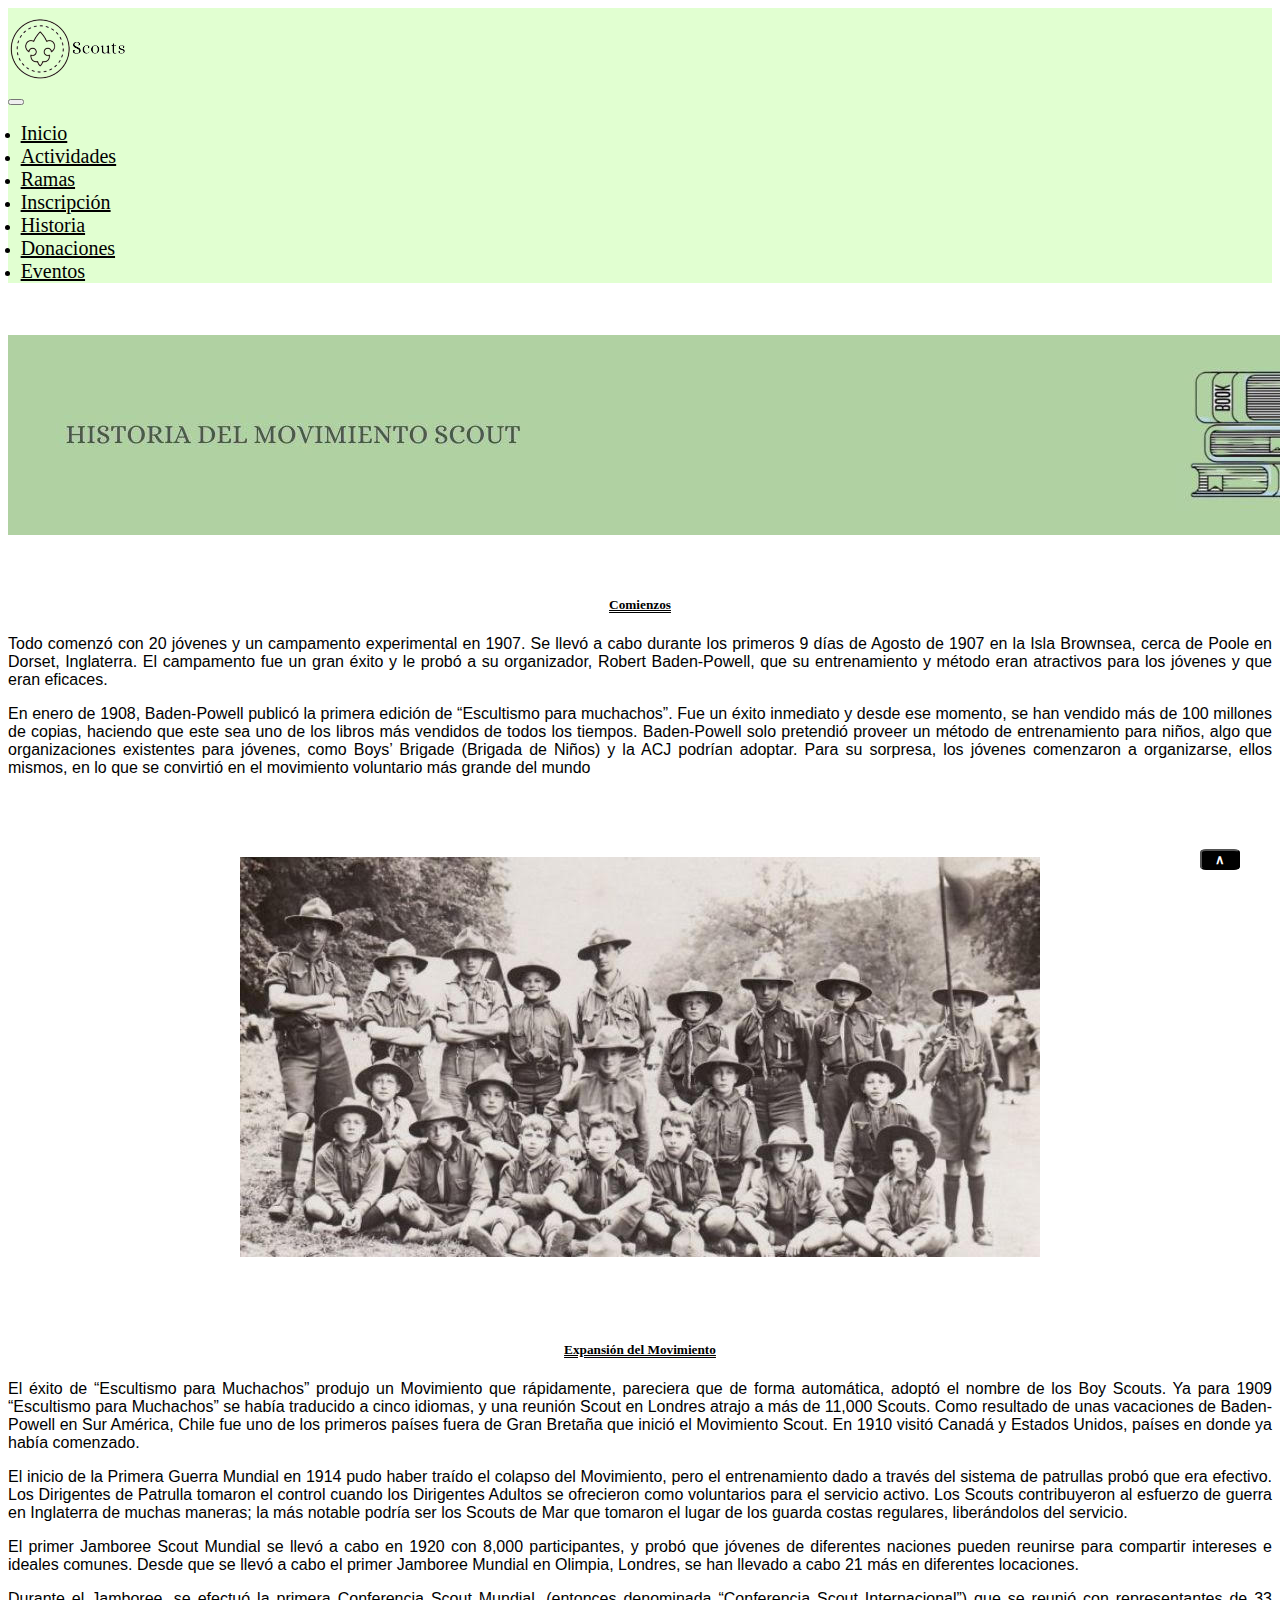
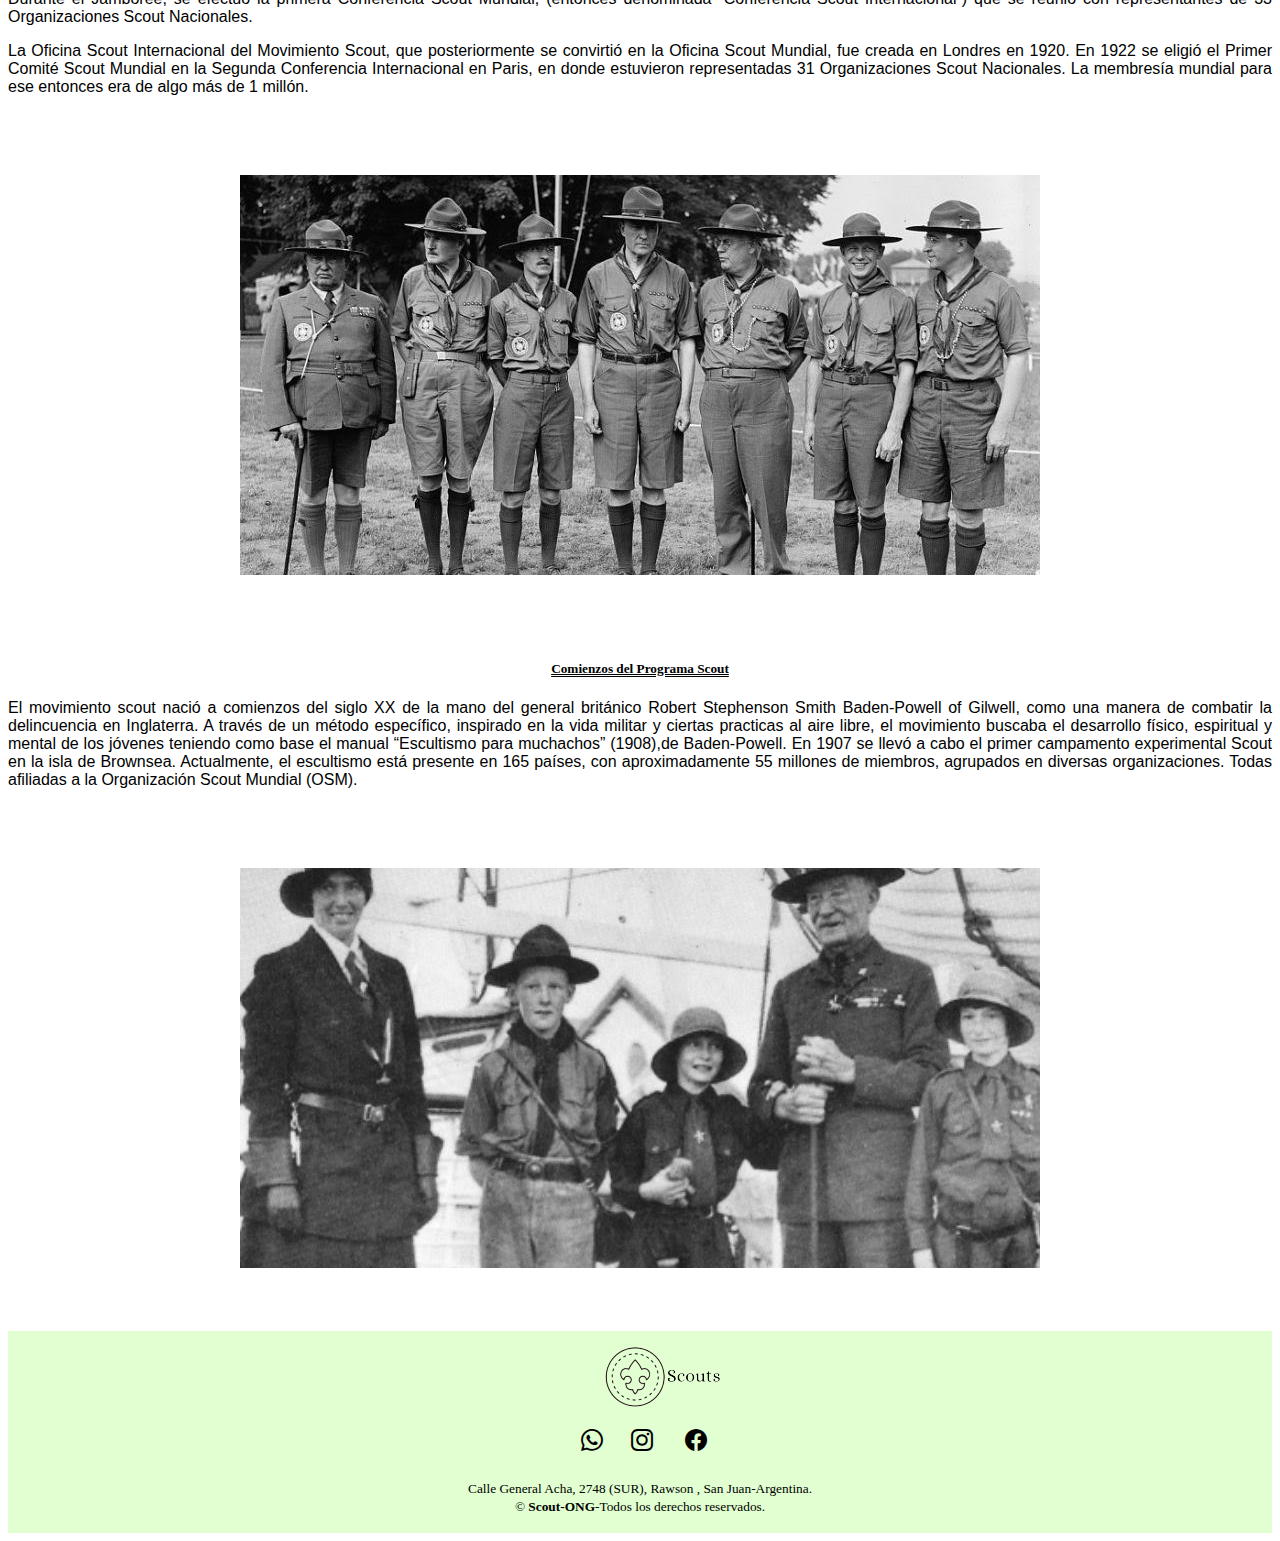
<file: Historia.html>
<!DOCTYPE html>
<html lang="en">
<head>
    <meta charset="UTF-8">
    <meta name="viewport" content="width=device-width, initial-scale=1.0">
    <title>Scouts.ONG</title>
    <link rel="icon" href="/Imagenes/Logo-removebg-preview.png">
    <link rel="stylesheet" href="estilos.css">
    <link rel="stylesheet" href="Ramas.html">
    <link rel="stylesheet" href="Inscripcion.html">
    <link rel="stylesheet" href="Activades.html">
    <link rel="stylesheet" href="Donaciones.html">
    <link rel="stylesheet" href="Eventos.html">
    <link href="https://cdn.jsdelivr.net/npm/bootstrap@5.3.2/dist/css/bootstrap.min.css" rel="stylesheet" integrity="sha384-T3c6CoIi6uLrA9TneNEoa7RxnatzjcDSCmG1MXxSR1GAsXEV/Dwwykc2MPK8M2HN" crossorigin="anonymous">
    <!--iconos-->
    <link rel="stylesheet" href="https://cdn.jsdelivr.net/npm/bootstrap-icons@1.11.2/font/bootstrap-icons.min.css">
</head>

<body class="body">
    
                                                     <!-- BARRA DE NAVEGACION-->
     <div>
        <nav class="navbar navbar-expand-lg bg-body-tertiary">
          <div class="container-fluid  ">
            <a href="index.html" class="button-img-sup"></a>
            <button class="navbar-toggler" type="button" data-bs-toggle="collapse" data-bs-target="#navbarNavDropdown" aria-controls="navbarNavDropdown" aria-expanded="false" aria-label="Toggle navigation">
              <span class="navbar-toggler-icon"></span>
            </button>
            <div class="collapse navbar-collapse" id="navbarNavDropdown">
              <ul class="navbar-nav">
                <li class="nav-item">
                  <a id="textodenav" class="nav-link active" aria-current="page" href="index.html">Inicio</a>
                </li>
                <li class="nav-item">
                  <a id="textodenav" class="nav-link" href="Activades.html">Actividades</a>
                </li>
                <li class="nav-item">
                  <a id="textodenav" class="nav-link" href="Ramas.html">Ramas</a>
                </li>
                <li class="nav-item">
                  <a id="textodenav" class="nav-link" href="Inscripcion.html">Inscripción</a>
                </li>
                <li class="nav-item">
                  <a id="textodenav" class="nav-link" href="Historia.html">Historia</a>
                </li>
                <li class="nav-item">
                  <a id="textodenav" class="nav-link" href="Donaciones.html">Donaciones</a>
                </li>
                <li class="nav-item">
                  <a id="textodenav" class="nav-link" href="Eventos.html">Eventos</a>
                </li>
              </ul>
            </div>
          </div>
        </nav>
      </div><br><br>


                                           <!--IMAGEN DEL PRINCIPIO DE LA PAG. HISTORIA-->
                                           
<div class="container">
                           
<div class="col-sm-12 col-md-12 col-lg-12 col-xl-12">
<img src="img/historia.jpg" class="img-fluid">
</div><br><br>

   <!--TEXTO E IMAGENES DE LA PAG. HISTORIA-->



  <div class="container_historia">
    <div class="row align-items-center">
      <div class="col-sm-12 col-md-12 col-lg-12 col-xl-12">
    <h5 class="tituloshistoria"  style="font-family: 'Alice', serif;">Comienzos</h5>
      <p class="textohistoria">Todo comenzó con 20 jóvenes y un campamento experimental en 1907. Se llevó a cabo durante los primeros 9 días de Agosto de 1907 en la Isla Brownsea, cerca de Poole en Dorset, Inglaterra. El campamento fue un gran éxito y le probó a su organizador, Robert Baden-Powell, que su entrenamiento y método eran atractivos para los jóvenes y que eran eficaces.</p>
      <p class="textohistoria">En enero de 1908, Baden-Powell publicó la primera edición de “Escultismo para muchachos”. Fue un éxito inmediato y desde ese momento, se han vendido más de 100 millones de copias, haciendo que este sea uno de los libros más vendidos de todos los tiempos. Baden-Powell solo pretendió proveer un método de entrenamiento para niños, algo que organizaciones existentes para jóvenes, como Boys’ Brigade (Brigada de Niños) y la ACJ podrían adoptar. Para su sorpresa, los jóvenes comenzaron a organizarse, ellos mismos, en lo que se convirtió en el movimiento voluntario más grande del mundo</p>
     
      <div class="col-sm-12 col-md-12 col-lg-12 col-xl-12">
        <img src="img/1h.jpg" class="img-fluid" id="imginicio">
      </div> 
  
      <h5 class="tituloshistoria"  style="font-family: 'Alice', serif;">Expansión del Movimiento</h5>
      <p class="textohistoria">El éxito de “Escultismo para Muchachos” produjo un Movimiento que rápidamente, pareciera que de forma automática, adoptó el nombre de los Boy Scouts. Ya para 1909 “Escultismo para Muchachos” se había traducido a cinco idiomas, y una reunión Scout en Londres atrajo a más de 11,000 Scouts. Como resultado de unas vacaciones de Baden-Powell en Sur América, Chile fue uno de los primeros países fuera de Gran Bretaña que inició el Movimiento Scout. En 1910 visitó Canadá y Estados Unidos, países en donde ya había comenzado.</p>
      <p class="textohistoria">El inicio de la Primera Guerra Mundial en 1914 pudo haber traído el colapso del Movimiento, pero el entrenamiento dado a través del sistema de patrullas probó que era efectivo. Los Dirigentes de Patrulla tomaron el control cuando los Dirigentes Adultos se ofrecieron como voluntarios para el servicio activo. Los Scouts contribuyeron al esfuerzo de guerra en Inglaterra de muchas maneras; la más notable podría ser los Scouts de Mar que tomaron el lugar de los guarda costas regulares, liberándolos del servicio.</p>
      <p class="textohistoria">El primer Jamboree Scout Mundial se llevó a cabo en 1920 con 8,000 participantes, y probó que jóvenes de diferentes naciones pueden reunirse para compartir intereses e ideales comunes. Desde que se llevó a cabo el primer Jamboree Mundial en Olimpia, Londres, se han llevado a cabo 21 más en diferentes locaciones.</p>
      <p class="textohistoria">Durante el Jamboree, se efectuó la primera Conferencia Scout Mundial, (entonces denominada “Conferencia Scout Internacional”) que se reunió con representantes de 33 Organizaciones Scout Nacionales.</p>
      <p class="textohistoria">La Oficina Scout Internacional del Movimiento Scout, que posteriormente se convirtió en la Oficina Scout Mundial, fue creada en Londres en 1920. En 1922 se eligió el Primer Comité Scout Mundial en la Segunda Conferencia Internacional en Paris, en donde estuvieron representadas 31 Organizaciones Scout Nacionales. La membresía mundial para ese entonces era de algo más de 1 millón.</p>
      
      <div class="col-sm-12 col-md-12 col-lg-12 col-xl-12">
        <img src="img/3h.jpg" class="img-fluid" id="imginicio">
      </div> 
  
      <h5 class="tituloshistoria"  style="font-family: 'Alice', serif;">Comienzos del Programa Scout</h5>
      <p class="textohistoria">El movimiento scout nació a comienzos del siglo XX de la mano del general británico Robert Stephenson Smith Baden-Powell of Gilwell, como una manera de combatir la delincuencia en Inglaterra.  A través de un método específico, inspirado en la vida militar y ciertas practicas al aire libre, el movimiento buscaba el desarrollo físico, espiritual y mental de los jóvenes teniendo  como base el manual “Escultismo para muchachos” (1908),de Baden-Powell. En 1907 se llevó a cabo el primer campamento experimental Scout en la isla de Brownsea. Actualmente, el escultismo está presente en 165 países, con aproximadamente 55 millones de miembros, agrupados en diversas organizaciones. Todas afiliadas a la Organización Scout Mundial (OSM).</p>
      <div class="col-sm-12 col-md-12 col-lg-12 col-xl-12">
        <img src="img/2h.jpg" class="img-fluid" id="imginicio">
      </div> 
   </div>
     </div>
      </div>
</div>


    
                                                     <!--BOTON QUE DESPLAZA HACIA ARRIBA-->


    <button class="btn" id="btnScrollUp" onclick="scrollToTop()"><b>∧</b></button>

      
    <script>
      // Función para desplazamiento suave hacia arriba
      function scrollToTop() {
          window.scrollTo({
              top: 0,
              behavior: 'smooth'
          });
      }
    
      // Mostrar el botón cuando se hace scroll hacia abajo
      window.onscroll = function() {
          var btnScrollUp = document.getElementById('btnScrollUp');
          if (document.body.scrollTop > 800 || document.documentElement.scrollTop > 600) {
              btnScrollUp.style.display = 'block';
          } else {
              btnScrollUp.style.display = 'none';
          }
      };
    </script> 
    


                                                          <!-- PIE DE PAGINA!-->
    <footer class="pie" >
      <div class="grupo1">   
         <div class="boxi">
          <a href="index.html" class="button-img-sup" id="logo_fot"></a>
         </div>
         </div>          
      </div>		
        <div class="grupo2">
         <div class="boxi">
          <a id="icono" href="https://wa.me/+5492645649774" class="icon-red-social">
            <i class="bi bi-whatsapp"></i>
         <a href="https://www.instagram.com/scoutsargentina/" class="icon-red-social">
          <i class="bi bi-instagram"></i>
       </a>             
       <a href="https://www.facebook.com/ScoutsArgentina" class="icon-red-social">
        <i class="bi bi-facebook"></i>
      </a>
          <br><br>
        </div>
        <div class="grupo3">
          <div class="boxi">
           <small>Calle General Acha, 2748 (SUR), Rawson , San Juan-Argentina.</small>
          </div>
       </div>			
       <div class="grupo4">
          <div class="boxi">
           <small>&copy <b>Scout-ONG</b>-Todos los derechos reservados.</small>
           <br><br>
          </div>
       </div>			
    </footer> 
    <script src="https://cdn.jsdelivr.net/npm/@popperjs/core@2.11.8/dist/umd/popper.min.js" integrity="sha384-I7E8VVD/ismYTF4hNIPjVp/Zjvgyol6VFvRkX/vR+Vc4jQkC+hVqc2pM8ODewa9r" crossorigin="anonymous"></script>
    <script src="https://cdn.jsdelivr.net/npm/bootstrap@5.3.2/dist/js/bootstrap.min.js" integrity="sha384-BBtl+eGJRgqQAUMxJ7pMwbEyER4l1g+O15P+16Ep7Q9Q+zqX6gSbd85u4mG4QzX+" crossorigin="anonymous"></script>


</body>
</file>
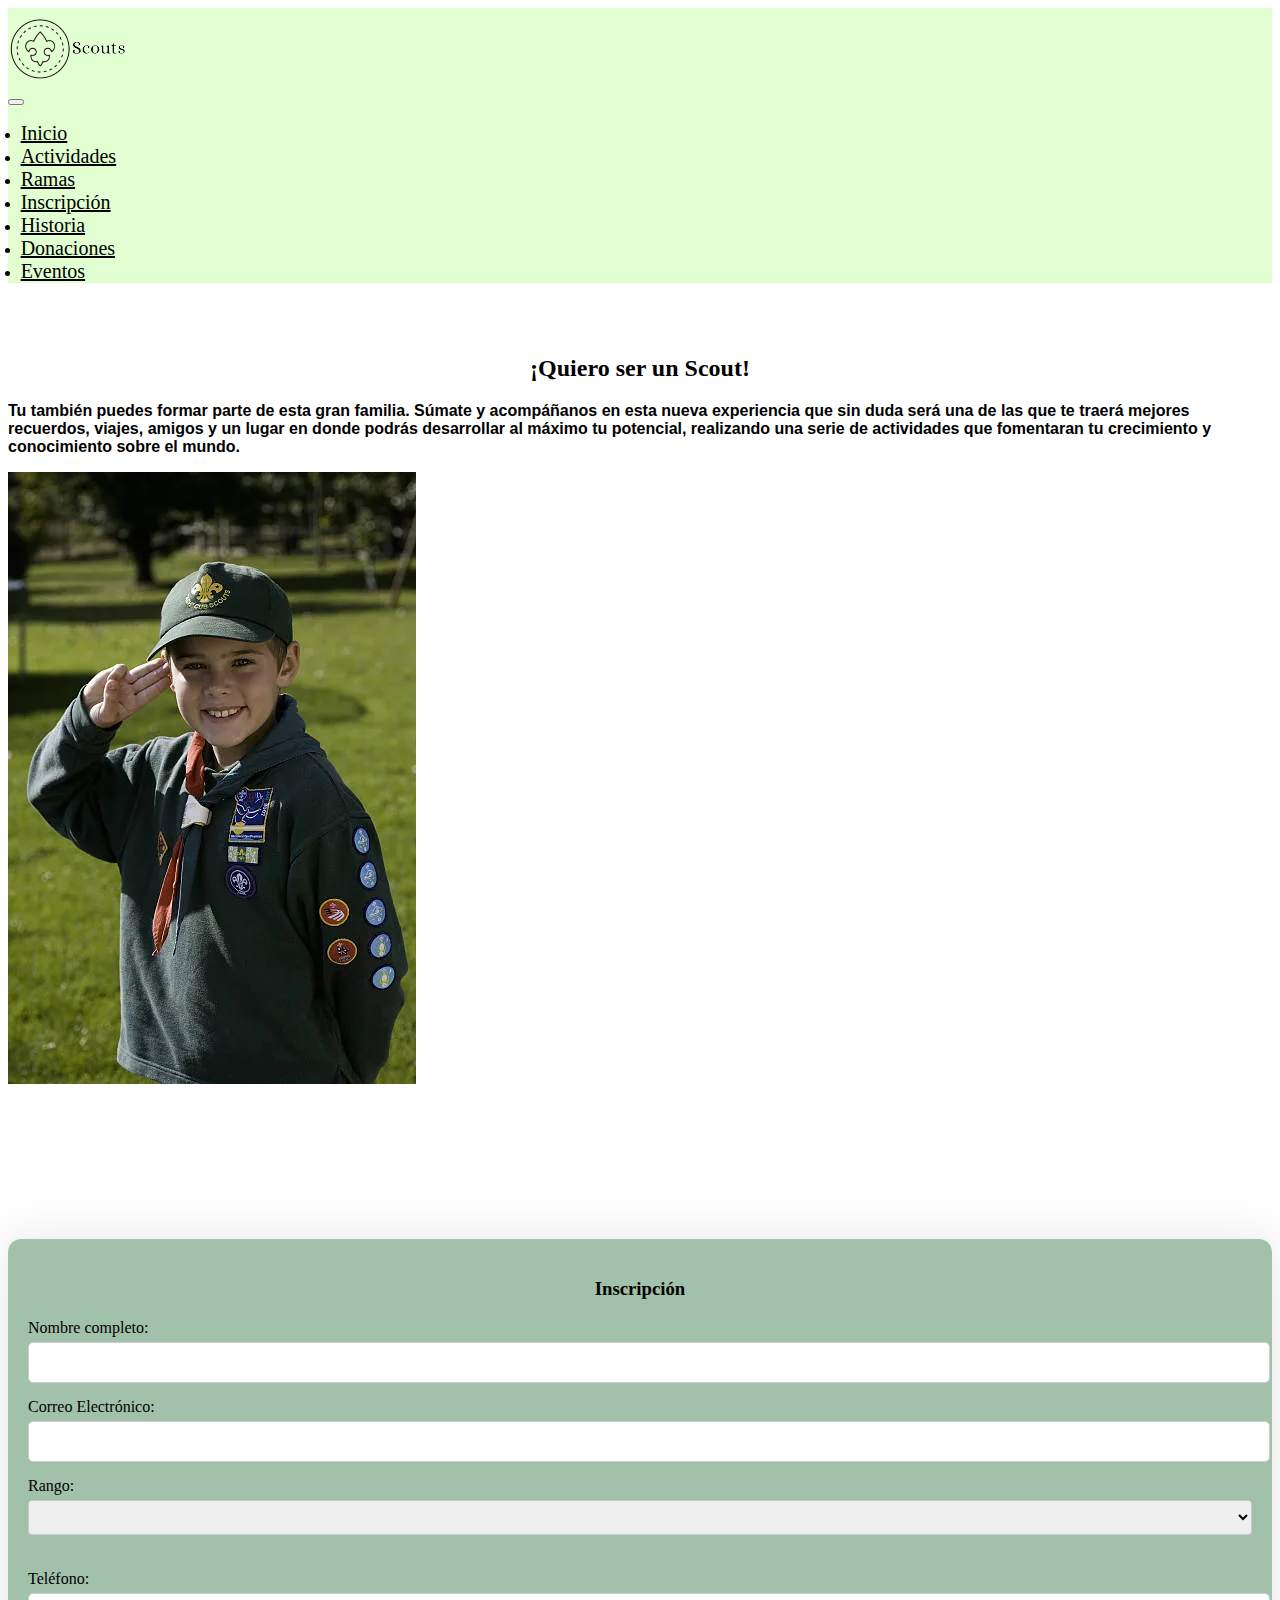
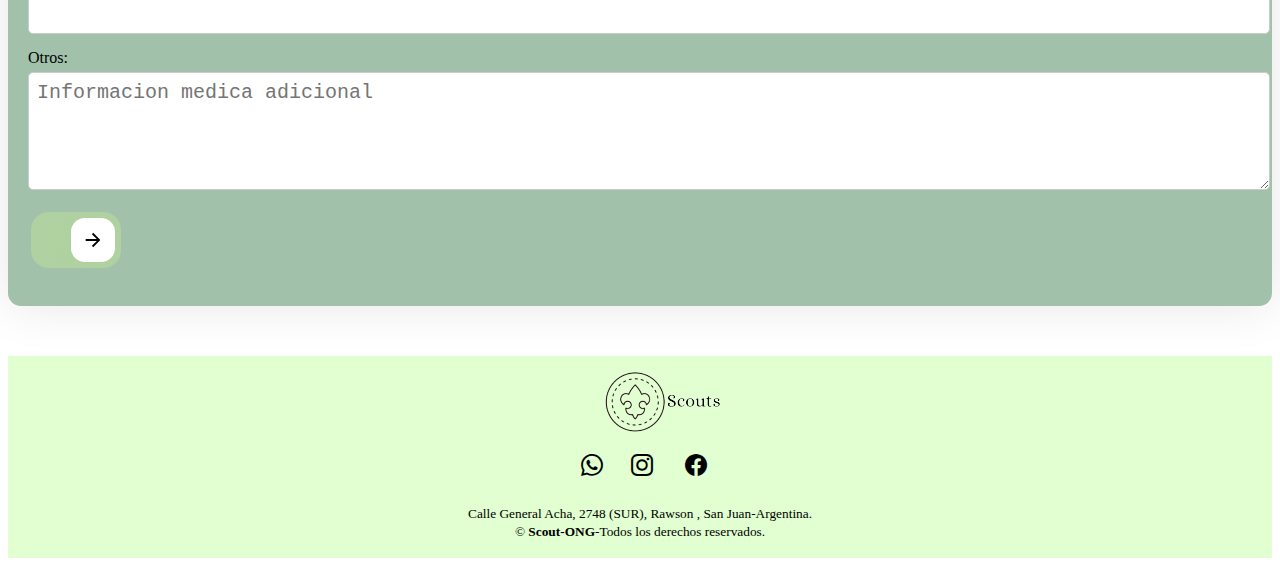
<file: Inscripcion.html>
<!DOCTYPE html>
<html lang="en">
 <head>
    <meta charset="UTF-8">
    <meta name="viewport" content="width=device-width, initial-scale=1.0">
    <title>Scouts.ONG</title>
    <link rel="icon" href="/Imagenes/Logo-removebg-preview.png">
    <link rel="stylesheet" href="estilos.css">
    <link rel="stylesheet" href="Ramas.html">
    <link rel="stylesheet" href="Inscripcion.html">
    <link rel="stylesheet" href="Activades.html">
    <link rel="stylesheet" href="Donaciones.html">
    <link rel="stylesheet" href="Historia.html">
    <link rel="stylesheet" href="Eventos.html">
    <link href="https://cdn.jsdelivr.net/npm/bootstrap@5.3.2/dist/css/bootstrap.min.css" rel="stylesheet" integrity="sha384-T3c6CoIi6uLrA9TneNEoa7RxnatzjcDSCmG1MXxSR1GAsXEV/Dwwykc2MPK8M2HN" crossorigin="anonymous">
    <!--iconos-->
    <link rel="stylesheet" href="https://cdn.jsdelivr.net/npm/bootstrap-icons@1.11.2/font/bootstrap-icons.min.css">

 </head>
    <body class="body">
    <div>

                                                <!-- BARRA DE NAVEGACION-->

     <div>
      <nav class="navbar navbar-expand-lg bg-body-tertiary">
        <div class="container-fluid  ">
          <a href="index.html" class="button-img-sup"></a>
          <button class="navbar-toggler" type="button" data-bs-toggle="collapse" data-bs-target="#navbarNavDropdown" aria-controls="navbarNavDropdown" aria-expanded="false" aria-label="Toggle navigation">
            <span class="navbar-toggler-icon"></span>
          </button>
          <div class="collapse navbar-collapse" id="navbarNavDropdown">
            <ul class="navbar-nav">
              <li class="nav-item">
                <a id="textodenav" class="nav-link active" aria-current="page" href="index.html">Inicio</a>
              </li>
              <li class="nav-item">
                <a id="textodenav" class="nav-link" href="Activades.html">Actividades</a>
              </li>
              <li class="nav-item">
                <a id="textodenav" class="nav-link" href="Ramas.html">Ramas</a>
              </li>
              <li class="nav-item">
                <a id="textodenav" class="nav-link" href="Inscripcion.html">Inscripción</a>
              </li>
              <li class="nav-item">
                <a id="textodenav" class="nav-link" href="Historia.html">Historia</a>
              </li>
              <li class="nav-item">
                <a id="textodenav" class="nav-link" href="Donaciones.html">Donaciones</a>
              </li>
              <li class="nav-item">
                <a id="textodenav" class="nav-link" href="Eventos.html">Eventos</a>
              </li>
            </ul>
          </div>
        </div>
      </nav>
    </div>
    </div>


                                                      <!--TEXTO-->

    <div class="container">
      <br><br>
      <h2 style="text-align: center;font-family: 'Alice', serif;""><b>¡Quiero ser un Scout!</b></h2>
      <p style="font-family: 'Roboto', sans-serif;"><b>Tu también puedes formar parte de esta gran familia. Súmate y acompáñanos en esta nueva experiencia que sin duda será una de las que te traerá mejores recuerdos, viajes, amigos y un lugar en donde podrás desarrollar al máximo tu potencial, realizando una serie de actividades que fomentaran tu crecimiento y conocimiento sobre el mundo.</b></p>
    
    
                                                     <!--IMAGEN-->

      <div class="row align-items-center">
         <div class="col-sm-12 col-md-6 col-lg-6 col-xl-6">
          <img src="img/formu.webp">
        </div>

      
                                                  <!--FORMULARIO-->

        <div class="col-sm-12 col-md-6 col-lg-6 col-xl-6">
              <form action="enviar.php" method="post" class="formulario">
                <h3 style="text-align: center;font-family: 'Alice', serif;">Inscripción</h3>
                <div class="input-group">
                  <label for="nombre"  style="font-family: 'Alice', serif;">Nombre completo:</label>
                  <input type="text" id="nombre" name="nombre" required>
                </div>
                <div class="input-group">
                  <label for="email"  style="font-family: 'Alice', serif;">Correo Electrónico:</label>
                  <input type="email" id="email" name="email" required>
                </div>
                <div class="input-group"> 
                  <label for="opciones"  style="font-family: 'Alice', serif;">Rango:</label>
                  <select id="opciones" name="opciones" required>
                    <option selected disabled ></option>
                      <option value="opcion1">De 7 a 11 años</option>
                      <option value="opcion2">De 11 a 14 años</option>
                      <option value="opcion3">De 14 a 17 años</option>
                      <option value="opcion4">De 18 a 21 años</option>
                      <option value="opcion5">Voluntario mayor a 21 años</option>
                  </select>
                </div>
                <div class="input-group">
                <label for="numeroTelefono"  style="font-family: 'Alice', serif;">Teléfono:</label>
                <input type="tel" id="numeroTelefono" pattern="[0-9]+" required>
              </div>
                <div class="input-group">
                  <label for="mensaje"  style="font-family: 'Alice', serif;">Otros:</label>
                  <textarea id="mensaje" name="mensaje" placeholder="Informacion medica adicional" required></textarea>
                </div>
                <div class="input-group">
                  <div class="buto">
                  <button class="cssbuttons-io-button" onclick="window.location='index.html'">
                    <div class="icon">
                      <svg height="24" width="24" viewBox="0 0 24 24" xmlns="http://www.w3.org/2000/svg"><path d="M0 0h24v24H0z" fill="none"></path><path d="M16.172 11l-5.364-5.364 1.414-1.414L20 12l-7.778 7.778-1.414-1.414L16.172 13H4v-2z" fill="currentColor"></path></svg>
                    </div>
                  </button>
                </div>
                </div>
              </form>
            </div>
          </div>
          </div>



                                                <!-- PIE DE PAGINA!-->

    <footer class="pie" >
      <div class="grupo1">   
         <div class="boxi">
          <a href="index.html" class="button-img-sup" id="logo_fot"></a>
         </div>
         </div>          
      </div>		
        <div class="grupo2">
         <div class="boxi">
          <a id="icono" href="https://wa.me/+5492645649774" class="icon-red-social">
            <i class="bi bi-whatsapp"></i>
         <a href="https://www.instagram.com/scoutsargentina/" class="icon-red-social">
          <i class="bi bi-instagram"></i>
       </a>             
       <a href="https://www.facebook.com/ScoutsArgentina" class="icon-red-social">
        <i class="bi bi-facebook"></i>
      </a>
          <br><br>
        </div>
        <div class="grupo3">
          <div class="boxi">
           <small>Calle General Acha, 2748 (SUR), Rawson , San Juan-Argentina.</small>
          </div>
       </div>			
       <div class="grupo4">
          <div class="boxi">
           <small>&copy <b>Scout-ONG</b>-Todos los derechos reservados.</small>
           <br><br>
          </div>
       </div>			
    </footer> 


        <script src="https://cdn.jsdelivr.net/npm/@popperjs/core@2.11.8/dist/umd/popper.min.js" integrity="sha384-I7E8VVD/ismYTF4hNIPjVp/Zjvgyol6VFvRkX/vR+Vc4jQkC+hVqc2pM8ODewa9r" crossorigin="anonymous"></script>
        <script src="https://cdn.jsdelivr.net/npm/bootstrap@5.3.2/dist/js/bootstrap.min.js" integrity="sha384-BBtl+eGJRgqQAUMxJ7pMwbEyER4l1g+O15P+16Ep7Q9Q+zqX6gSbd85u4mG4QzX+" crossorigin="anonymous"></script>
    </body>
</html>
</file>
<file: estilos.css>
/*body*/

.body{
  font-family: 'Roboto', sans-serif;
 }
.imaca{
  height:160px;
}
/*Barra de navegacion*/

.container-fluid{
    width: 100%;
    background-color: #E1FFD1;
  
}

.navbar-nav{
    margin-left: auto;
    padding: 0% 1%;
}

#textodenav{
    color: black;
    font-size: 20px;
    font-family: 'Alice', serif;
}

#textodenav:hover{
  color: #7FA371;
}

.button-img-sup {
    display: block;
    width: 120px; 
    height: 80px; 
    background-image: url('Imagenes/Logo_Scouts.png'); 
    background-size: cover;
    margin-right: auto;
  }


/*video*/

.video{
  display: block;
  margin-left: 0 auto;
  margin-right: 0 auto;
  align-items: center;
  justify-items: center;
}

/*MARGEN DEL TEXTO DE INICIO*/
.margendeltexto{
  text-align: justify;
  margin-top: 5%;
}


/*IMAGEN DE LA PAGINA DE LA INICIO*/
#imginicio{
display: block;
padding: 5%;
margin: 0 auto;
  
}

@keyframes show{
  from{
    opacity: 0;
    scale: 25%;
  }
  to{
    opacity: 1;
    scale: 100%;
  }
}

img{
  view-timeline-name: --image;
  view-timeline-axis: block;
  animation-timeline: --image;
  animation-name: show;
  animation-range: entry 25% cover 50% ;
  animation-fill-mode: both;
  transition-duration: 2s;
}


/*BOTON DE INICIO*/

.textboton{
  text-decoration: none;
  color: #000000;
}


/*CARD DE RAMAS*/
.card {
    width: 220px;
    height: 254px;
    border-radius: 20px;
    background: #f5f5f5;
    position: relative;
    padding: 1.8rem;
    border: 2px solid #c3c6ce;
    transition: 1s ease-out;
    overflow: visible;
    margin: auto;
    margin-top: 30%;
    border-color: rgb(145, 255, 0);
    box-shadow: 0 4px 18px 0 rgb(117, 238, 18);
   }
   .card-details {
    color: black;
    height: 100%;
    gap: .5em;
    display: grid;
    place-content: center;
   }
   .card-button {
    transform: translate(-50%, 125%);
    width: 60%;
    border-radius: 1rem;
    border: none;
    background-color: rgb(188, 231, 124);
    color: #000000;
    font-size: 1rem;
    padding: .5rem 1rem;
    position: absolute;
    left: 50%;
    bottom: 0;
    opacity: 0;
    transition: 0.3s ease-out;
   }
   .text-body {
    color: rgb(134, 134, 134);
    text-align: center;
   }
   .text-title {
    font-size: 1.5em;
    font-weight: bold;
    text-align: center;
   }
   .card:hover .card-button {
    transform: translate(-50%, 50%);
    opacity: 1;
    background-color: rgb(110, 219, 110);
    box-shadow: 0 4px 18px 0 rgb(99, 78, 78);
   }

/*Texto de card 1*/
.lobi{
  padding: 35px;
  text-align: justify;
  margin-left: auto;
  margin-right: auto;
  font-family: 'Alice', serif;
}
.main-container {
  border-bottom: 4px solid #0972eb;
  text-align: center;
  padding-bottom: 5px;
  margin-top: 10%;
}
.lob {
  display: inline-block;
  padding-bottom: 10px;
  color: #0972eb;
}
/*Texto de card 2*/
.tropa{
  padding: 35px;
  text-align: justify;
  margin-left: 57px;
  margin-right: 57px;
  font-family: 'Alice', serif;
}
.main-container1 {
  border-bottom: 4px solid #8c4fdb;
  text-align: center;
  padding-bottom: 5px;
}
.tro {
  display: inline-block;
  padding-bottom: 10px;
  color: #8c4fdb;
}
/*Texto de card 3*/
.compa{
  padding: 35px;
  text-align: justify;
  margin-left: 57px;
  margin-right: 57px;
  font-family: 'Alice', serif;
}
.main-container3 {
  border-bottom: 4px solid #5edd24;
  text-align: center;
  padding-bottom: 5px;
}
.com {
  display: inline-block;
  padding-bottom: 10px;
  color: #5edd24;
}

/*Texto de card 4*/
.clan{
  padding: 35px;
  text-align: justify;
  margin-left: 57px;
  margin-right: 57px;
  font-family: 'Alice', serif;
}
.main-container4 {
  border-bottom: 4px solid #dd2424;
  text-align: center;
  padding-bottom: 5px;
}
.cla {
  display: inline-block;
  padding-bottom: 10px;
  color: #ff0055;
}
.tituca{
  margin-top: 40px;
  margin-left: 30px;
  padding: 2px;
  font-family: 'Alice', serif;
}

/*boton para volver arriba*/
#btnScrollUp {
  display: block;
  position: fixed;
  bottom: 30px;
  right: 40px;
  background-color:rgb(0, 0, 0);
  color: rgb(255, 255, 255);
  border-radius: 15%;
  cursor: pointer;
  width: 40px;
}




  /* Estilos específicos para card de donación */
  .cardi {
    width: 17em;
    height: 20em;
    background: #B0D1A1;
    transition: 1s ease-in-out;
    border-radius: 20px;
    display: flex;
    flex-direction: column;
    margin: 10%;
  }   
  
  .cardi span {
    font-weight: bold;
    color: rgb(255, 255, 255);
    text-align: center;
    display: block;
    font-size: 20px;
  }
  
  .cardi .info {
    font-weight: 400;
    color: rgb(81, 79, 79);
    display: block;
    text-align: center;
    font-size: 16px;
    margin: 1em;
  }
  
  .cardi .img {
    width: 210px;
    height: 110px;
    background-image: url(Imagenes_Donaciones/Dinero.png) ;
    margin: auto;
    border: 2px solid rgb(0, 0, 0);
    
  }
  .cardi .img1 {
    width: 210px;
    height: 110px;
    border: 2px solid rgb(0, 0, 0);
    background-image: url(Imagenes_Donaciones/Ropa.png) ;
    margin: auto;
  }
  .cardi .img2 {
    width: 210px;
    height: 110px;
    background-image: url(Imagenes_Donaciones/Alimentos.png) ;
    border: 2px solid rgb(0, 0, 0);
    margin: auto;
  }



/*BOTON PAGINA DE INICIO*/

.botoninicio{
  border-radius: 40px;
  display: block;
  margin: 0 auto;
  background-color: #B0D1A1;
  width: 200px;
  width: 13em;
  height: 3em;
  border-radius: 30em;
  font-size: 14px;
  font-family: 'Roboto', sans-serif;
  border: none;
  position: relative;
  overflow: hidden;
  z-index: 1;
  box-shadow: 6px 6px 12px #c5c5c5,
              -6px -6px 12px #ffffff;
}

 
 .botoninicio::before {
  content: '';
  width: 0;
  height: 3em;
  border-radius: 30em;
  position: absolute;
  top: 0;
  left: 0;
  background-image: linear-gradient(to right, #60e189 0%, #2cd82c 100%);
  transition: .7s ease;
  display: block;
  z-index: -1;
 }
 
 .botoninicio:hover::before {
  width: 300px;
 }






/*Inscripcion*/
select {
  width: 100%;
  padding: 8px;
  margin-bottom: 20px;
  border: 1px solid #ccc;
  border-radius: 4px;

}


.formulario {

  margin: 50px auto;
  background-color: #a2c1aa;
  padding: 20px;
  border-radius: 13px;
  box-shadow: 0 0 50px rgba(0, 0, 0, 0.1);
}
.input-group {
  margin-bottom: 15px;
}

.input-group label {
  display: block;
  margin-bottom: 5px;
}

.input-group input,
.input-group textarea {
  width: 100%;
  padding: 8px;
  border-radius: 5px;
  border: 1px solid #ccc;
  font-size: 20px;
}
.input-group textarea {
  height: 100px;
}
.buto{
  padding: 3px;
  border: none;
  display: block;
  align-items: center;
  margin-left: auto;
  margin-right: auto;
}

.cssbuttons-io-button {
  background: #B0D1A1;
  color: white;
  font-family: 'Roboto', sans-serif;
  padding: 0.35em;
  padding-left: 1.2em;
  font-size: 20px;
  font-weight: 500;
  border-radius: 0.9em;
  border: none;
  letter-spacing: 0.05em;
  display: flex;
  align-items: center;
  box-shadow: inset 0 0 1.6em -0.6em #B0D1A1;
  overflow: hidden;
  position: relative;
  height: 2.8em;
  padding-right: 3.3em;
}

.cssbuttons-io-button .icon {
  background: white;
  margin-left: 1em;
  position: absolute;
  display: flex;
  align-items: center;
  justify-content: center;
  height: 2.2em;
  width: 2.2em;
  border-radius: 0.7em;
  box-shadow: 0.1em 0.1em 0.6em 0.2em #B0D1A1;
  right: 0.3em;
  transition: all 0.3s;
}

.cssbuttons-io-button:hover .icon {
  width: calc(100% - 0.6em);
}

.cssbuttons-io-button .icon svg {
  width: 1.1em;
  transition: transform 0.3s;
  color: #000000;
}

.cssbuttons-io-button:hover .icon svg {
  transform: translateX(0.1em);
}

.cssbuttons-io-button:active .icon {
  transform: scale(0.95);
}




/*Pagina actividad*/

#texact{
  margin-top: 10%;
}

#iact{
  margin-top: 30px;
  margin-bottom: 30px;
}

section #iact{
  animation: reveal linear both;
  animation-timeline: view();
  animation-range: entry 20% cover 30%;
}

@keyframes reveal {
  from{
    opacity: 0;
  }
  
  to{
    opacity: 1;
  }
  
}



/*ESTILOS DEL FORMULARIO*/

.formulario{
  margin-top: 12%;
}

#boto


.conteiner1{
  margin: 5%;
  display: block;
}




/*ESTILOS DE LA PAGINA HISTORIA*/
.tituloshistoria{
  text-decoration: double underline;
  text-align: center; 
  font-family: 'Roboto', sans-serif;
}
.textohistoria{
  text-align: justify;
  
}

.conteiner_historia{
  padding: 7%;
}


/*boton eventos*/
.radio-inputs {
  position: relative;
  display: flex;
  flex-wrap: wrap;
  border-radius: 0.5rem;
  background-color: #EEE;
  box-sizing: border-box;
  box-shadow: 0 0 0px 1px rgba(0, 0, 0, 0.06);
  padding: 0.25rem;
  width: 300px;
  font-size: 20px;
  
}

.radio-inputs .radio {
  flex: 1 1 auto;
  text-align: center;
}

.radio-inputs .radio input {
  display: none;
}

.radio-inputs .radio .name {
  display: flex;
  cursor: pointer;
  align-items: center;
  justify-content: center;
  border-radius: 0.5rem;
  border: none;
  padding: .5rem 0;
  color: rgba(51, 65, 85, 1);
  transition: all .15s ease-in-out;
}

.radio-inputs .radio input:checked + .name {
  background-color: #47dd83;
  color: white;
  font-weight: 600;
}

/*cards de eventos*/
.cardo {
  width: auto;
  height: auto;
  border-radius: 0px 50px 0px 50px;
  background-color: #fff;
  border: 2px solid black;
  box-shadow: 5px 5px 10px rgb(0, 0, 0);
  margin-bottom: 40px;
  margin-top: 40px;
  text-align: center;
}

.content {
  padding: 1.1rem;
}

.image {
  object-fit: cover;
  padding: 40px;
}
.image img {
  width: 100%;
  height: 100%;
  object-fit: cover;
  border-radius: 0px 50px 0px 50px;
}

.title {
  color: #37cf37;
  font-size: 1.125rem;
  line-height: 1.75rem;
  font-weight: 600;
}
.barra{
  margin-top: 40px;
}



/* FOOTER*/

.pie{
  background-color: #E1FFD1;
  width: 100%;
  font-family: 'Playfair Display', serif;

}

.pie .grupo1{
width: 100%;
max-width: 1250px;
margin: auto;
display: grid;
grid-template-columns: repeat(1,1fr);
grid-gap: 10px;
padding: 5px 30px;
}

.pie .grupo1 .boxi {
color: #000000;
text-align: center;
}

.pie .grupo1 #logo_fot {
width: 120px;
height: 80px;
display: block;
margin: 0 auto;
}



.pie .grupo2 .icon-red-social{
display: inline-block;
text-decoration: none;
width: 40px;
height: 40px;
line-height: 40px;
color: #000000;
margin-right: 10px;
text-align: right;
}

.icon-red-social{
font-size: 22px;
}

.pie .grupo2 a:hover{
color: #7FA371;
}

.pie .grupo2 .boxi{
color: #000000;
text-align: center;
}
.pie .grupo3 .boxi{
color: #000000;
text-align: center;
}

.pie .grupo4 .boxi{
color: #000000;
text-align: center;
}

@media screen and(max-width: 1000px){
.pie .grupo1{
width: 100%;
grid-template-columns: repeat(1,1fr);
grid-gap: 40px;
padding: 18px 30px;
}
}
</file>
